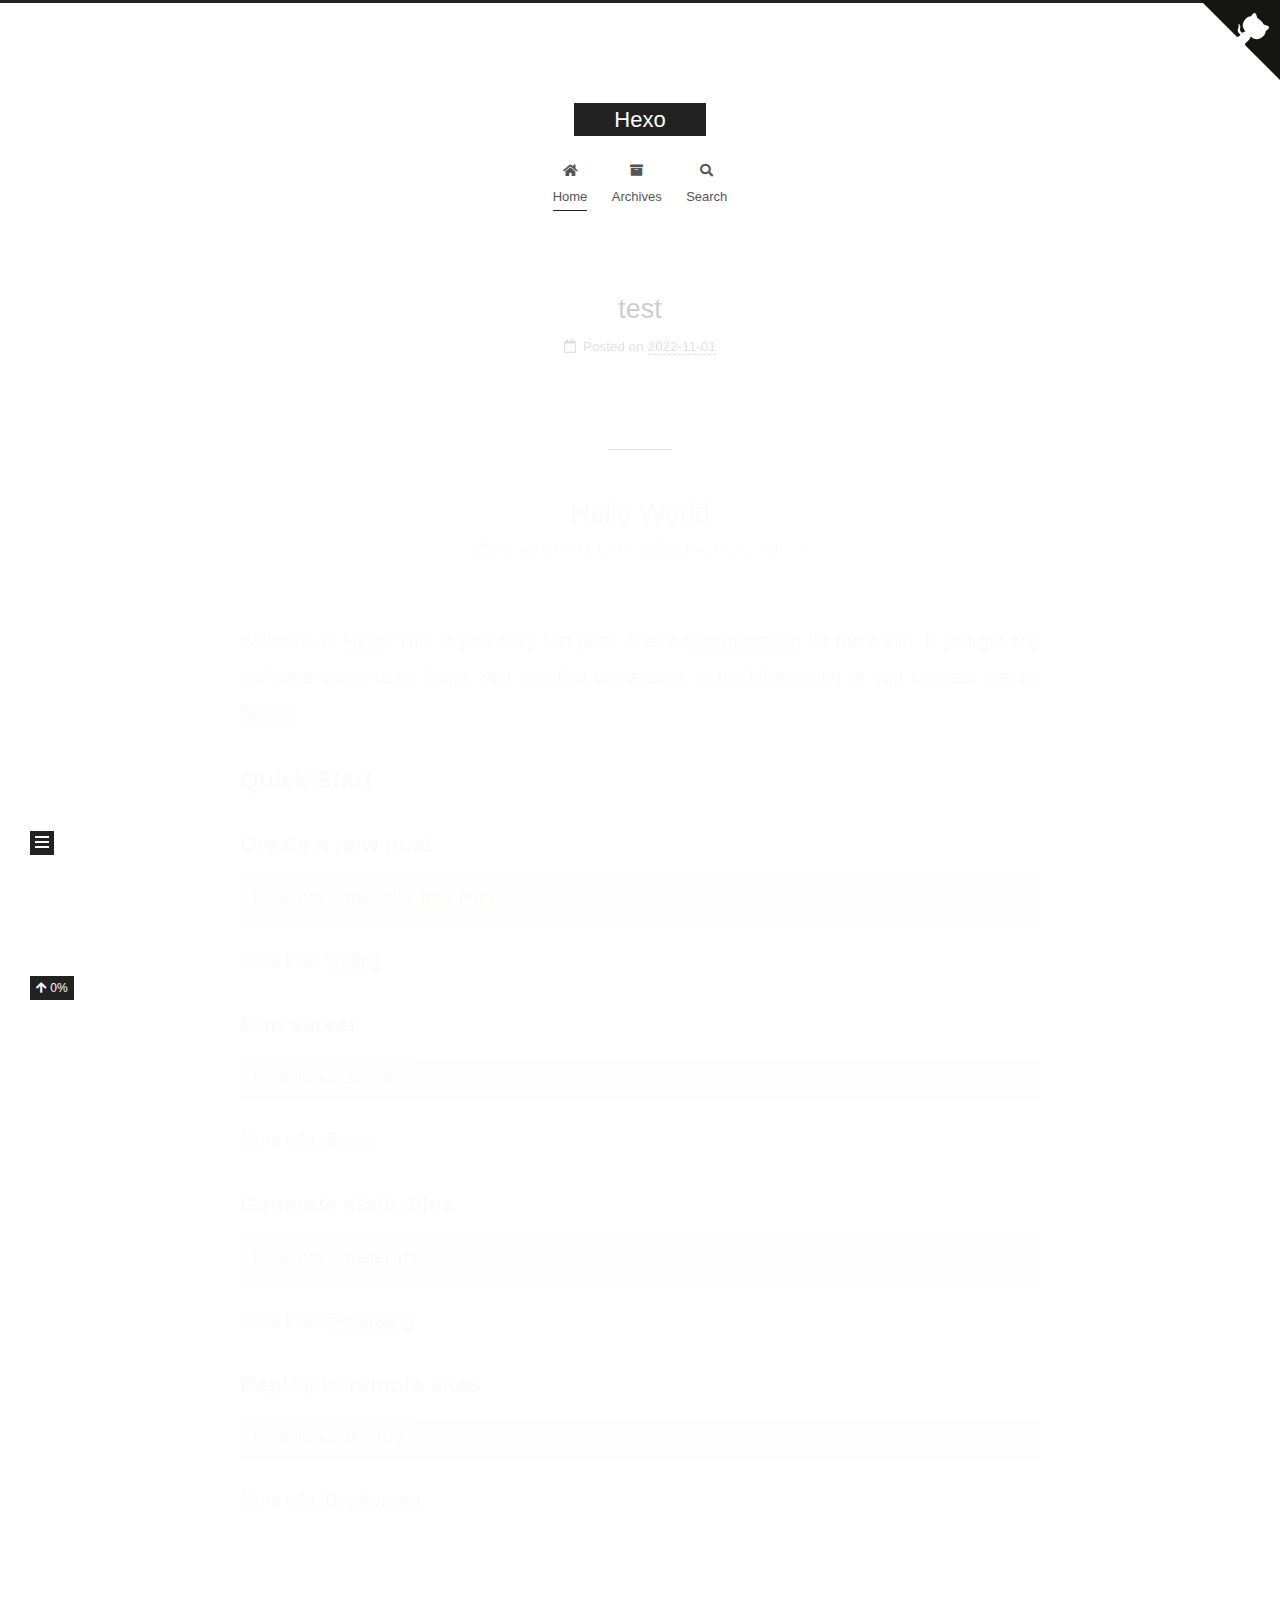
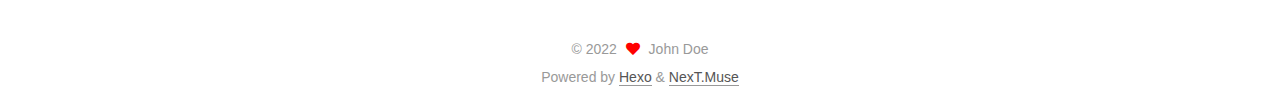
<file: index.html>
<!DOCTYPE html>
<html lang="en">
<head>
  <meta charset="UTF-8">
<meta name="viewport" content="width=device-width, initial-scale=1, maximum-scale=2">
<meta name="theme-color" content="#222">
<meta name="generator" content="Hexo 5.4.2">
  <link rel="apple-touch-icon" sizes="180x180" href="/images/apple-touch-icon-next.png">
  <link rel="icon" type="image/png" sizes="32x32" href="/images/favicon-32x32-next.png">
  <link rel="icon" type="image/png" sizes="16x16" href="/images/favicon-16x16-next.png">
  <link rel="mask-icon" href="/images/logo.svg" color="#222">

<link rel="stylesheet" href="/css/main.css">


<link rel="stylesheet" href="/lib/font-awesome/css/all.min.css">

<script id="hexo-configurations">
    var NexT = window.NexT || {};
    var CONFIG = {"hostname":"example.com","root":"/","scheme":"Muse","version":"7.8.0","exturl":false,"sidebar":{"position":"left","display":"post","padding":18,"offset":12,"onmobile":false},"copycode":{"enable":false,"show_result":false,"style":null},"back2top":{"enable":true,"sidebar":false,"scrollpercent":true},"bookmark":{"enable":false,"color":"#222","save":"auto"},"fancybox":false,"mediumzoom":false,"lazyload":false,"pangu":false,"comments":{"style":"tabs","active":null,"storage":true,"lazyload":false,"nav":null},"algolia":{"hits":{"per_page":10},"labels":{"input_placeholder":"Search for Posts","hits_empty":"We didn't find any results for the search: ${query}","hits_stats":"${hits} results found in ${time} ms"}},"localsearch":{"enable":true,"trigger":"auto","top_n_per_article":1,"unescape":false,"preload":false},"motion":{"enable":true,"async":false,"transition":{"post_block":"fadeIn","post_header":"slideDownIn","post_body":"slideDownIn","coll_header":"slideLeftIn","sidebar":"slideUpIn"}},"path":"search.json"};
  </script>

  <meta property="og:type" content="website">
<meta property="og:title" content="Hexo">
<meta property="og:url" content="http://example.com/index.html">
<meta property="og:site_name" content="Hexo">
<meta property="og:locale" content="en_US">
<meta property="article:author" content="John Doe">
<meta name="twitter:card" content="summary">

<link rel="canonical" href="http://example.com/">


<script id="page-configurations">
  // https://hexo.io/docs/variables.html
  CONFIG.page = {
    sidebar: "",
    isHome : true,
    isPost : false,
    lang   : 'en'
  };
</script>

  <title>Hexo</title>
  






  <noscript>
  <style>
  .use-motion .brand,
  .use-motion .menu-item,
  .sidebar-inner,
  .use-motion .post-block,
  .use-motion .pagination,
  .use-motion .comments,
  .use-motion .post-header,
  .use-motion .post-body,
  .use-motion .collection-header { opacity: initial; }

  .use-motion .site-title,
  .use-motion .site-subtitle {
    opacity: initial;
    top: initial;
  }

  .use-motion .logo-line-before i { left: initial; }
  .use-motion .logo-line-after i { right: initial; }
  </style>
</noscript>

</head>

<body itemscope itemtype="http://schema.org/WebPage">
  <div class="container use-motion">
    <div class="headband"></div>
<a target="_blank" rel="noopener" href="https:https://github.com/shenshenwu5" class="github-corner" aria-label="View source on GitHub"><svg width="80" height="80" viewBox="0 0 250 250" style="fill:#151513; color:#fff; position: absolute; top: 0; border: 0; right: 0;" aria-hidden="true"><path d="M0,0 L115,115 L130,115 L142,142 L250,250 L250,0 Z"></path><path d="M128.3,109.0 C113.8,99.7 119.0,89.6 119.0,89.6 C122.0,82.7 120.5,78.6 120.5,78.6 C119.2,72.0 123.4,76.3 123.4,76.3 C127.3,80.9 125.5,87.3 125.5,87.3 C122.9,97.6 130.6,101.9 134.4,103.2" fill="currentColor" style="transform-origin: 130px 106px;" class="octo-arm"></path><path d="M115.0,115.0 C114.9,115.1 118.7,116.5 119.8,115.4 L133.7,101.6 C136.9,99.2 139.9,98.4 142.2,98.6 C133.8,88.0 127.5,74.4 143.8,58.0 C148.5,53.4 154.0,51.2 159.7,51.0 C160.3,49.4 163.2,43.6 171.4,40.1 C171.4,40.1 176.1,42.5 178.8,56.2 C183.1,58.6 187.2,61.8 190.9,65.4 C194.5,69.0 197.7,73.2 200.1,77.6 C213.8,80.2 216.3,84.9 216.3,84.9 C212.7,93.1 206.9,96.0 205.4,96.6 C205.1,102.4 203.0,107.8 198.3,112.5 C181.9,128.9 168.3,122.5 157.7,114.1 C157.9,116.9 156.7,120.9 152.7,124.9 L141.0,136.5 C139.8,137.7 141.6,141.9 141.8,141.8 Z" fill="currentColor" class="octo-body"></path></svg></a><style>.github-corner:hover .octo-arm{animation:octocat-wave 560ms ease-in-out}@keyframes octocat-wave{0%,100%{transform:rotate(0)}20%,60%{transform:rotate(-25deg)}40%,80%{transform:rotate(10deg)}}@media (max-width:500px){.github-corner:hover .octo-arm{animation:none}.github-corner .octo-arm{animation:octocat-wave 560ms ease-in-out}}</style>
    <header class="header" itemscope itemtype="http://schema.org/WPHeader">
      <div class="header-inner"><div class="site-brand-container">
  <div class="site-nav-toggle">
    <div class="toggle" aria-label="Toggle navigation bar">
      <span class="toggle-line toggle-line-first"></span>
      <span class="toggle-line toggle-line-middle"></span>
      <span class="toggle-line toggle-line-last"></span>
    </div>
  </div>

  <div class="site-meta">

    <a href="/" class="brand" rel="start">
      <span class="logo-line-before"><i></i></span>
      <h1 class="site-title">Hexo</h1>
      <span class="logo-line-after"><i></i></span>
    </a>
  </div>

  <div class="site-nav-right">
    <div class="toggle popup-trigger">
        <i class="fa fa-search fa-fw fa-lg"></i>
    </div>
  </div>
</div>




<nav class="site-nav">
  <ul id="menu" class="main-menu menu">
        <li class="menu-item menu-item-home">

    <a href="/" rel="section"><i class="fa fa-home fa-fw"></i>Home</a>

  </li>
        <li class="menu-item menu-item-archives">

    <a href="/archives/" rel="section"><i class="fa fa-archive fa-fw"></i>Archives</a>

  </li>
      <li class="menu-item menu-item-search">
        <a role="button" class="popup-trigger"><i class="fa fa-search fa-fw"></i>Search
        </a>
      </li>
  </ul>
</nav>



  <div class="search-pop-overlay">
    <div class="popup search-popup">
        <div class="search-header">
  <span class="search-icon">
    <i class="fa fa-search"></i>
  </span>
  <div class="search-input-container">
    <input autocomplete="off" autocapitalize="off"
           placeholder="Searching..." spellcheck="false"
           type="search" class="search-input">
  </div>
  <span class="popup-btn-close">
    <i class="fa fa-times-circle"></i>
  </span>
</div>
<div id="search-result">
  <div id="no-result">
    <i class="fa fa-spinner fa-pulse fa-5x fa-fw"></i>
  </div>
</div>

    </div>
  </div>

</div>
    </header>

    
  <div class="back-to-top">
    <i class="fa fa-arrow-up"></i>
    <span>0%</span>
  </div>


    <main class="main">
      <div class="main-inner">
        <div class="content-wrap">
          

          <div class="content index posts-expand">
            
      
  
  
  <article itemscope itemtype="http://schema.org/Article" class="post-block" lang="en">
    <link itemprop="mainEntityOfPage" href="http://example.com/2022/11/01/test/">

    <span hidden itemprop="author" itemscope itemtype="http://schema.org/Person">
      <meta itemprop="image" content="/images/avatar.gif">
      <meta itemprop="name" content="John Doe">
      <meta itemprop="description" content="">
    </span>

    <span hidden itemprop="publisher" itemscope itemtype="http://schema.org/Organization">
      <meta itemprop="name" content="Hexo">
    </span>
      <header class="post-header">
        <h2 class="post-title" itemprop="name headline">
          
            <a href="/2022/11/01/test/" class="post-title-link" itemprop="url">test</a>
        </h2>

        <div class="post-meta">
            <span class="post-meta-item">
              <span class="post-meta-item-icon">
                <i class="far fa-calendar"></i>
              </span>
              <span class="post-meta-item-text">Posted on</span>

              <time title="Created: 2022-11-01 17:31:51" itemprop="dateCreated datePublished" datetime="2022-11-01T17:31:51+08:00">2022-11-01</time>
            </span>

          

        </div>
      </header>

    
    
    
    <div class="post-body" itemprop="articleBody">

      
          
      
    </div>

    
    
    
      <footer class="post-footer">
        <div class="post-eof"></div>
      </footer>
  </article>
  
  
  

      
  
  
  <article itemscope itemtype="http://schema.org/Article" class="post-block" lang="en">
    <link itemprop="mainEntityOfPage" href="http://example.com/2022/11/01/hello-world/">

    <span hidden itemprop="author" itemscope itemtype="http://schema.org/Person">
      <meta itemprop="image" content="/images/avatar.gif">
      <meta itemprop="name" content="John Doe">
      <meta itemprop="description" content="">
    </span>

    <span hidden itemprop="publisher" itemscope itemtype="http://schema.org/Organization">
      <meta itemprop="name" content="Hexo">
    </span>
      <header class="post-header">
        <h2 class="post-title" itemprop="name headline">
          
            <a href="/2022/11/01/hello-world/" class="post-title-link" itemprop="url">Hello World</a>
        </h2>

        <div class="post-meta">
            <span class="post-meta-item">
              <span class="post-meta-item-icon">
                <i class="far fa-calendar"></i>
              </span>
              <span class="post-meta-item-text">Posted on</span>

              <time title="Created: 2022-11-01 16:08:43" itemprop="dateCreated datePublished" datetime="2022-11-01T16:08:43+08:00">2022-11-01</time>
            </span>
              <span class="post-meta-item">
                <span class="post-meta-item-icon">
                  <i class="far fa-calendar-check"></i>
                </span>
                <span class="post-meta-item-text">Edited on</span>
                <time title="Modified: 2022-09-23 15:22:41" itemprop="dateModified" datetime="2022-09-23T15:22:41+08:00">2022-09-23</time>
              </span>

          

        </div>
      </header>

    
    
    
    <div class="post-body" itemprop="articleBody">

      
          <p>Welcome to <a target="_blank" rel="noopener" href="https://hexo.io/">Hexo</a>! This is your very first post. Check <a target="_blank" rel="noopener" href="https://hexo.io/docs/">documentation</a> for more info. If you get any problems when using Hexo, you can find the answer in <a target="_blank" rel="noopener" href="https://hexo.io/docs/troubleshooting.html">troubleshooting</a> or you can ask me on <a target="_blank" rel="noopener" href="https://github.com/hexojs/hexo/issues">GitHub</a>.</p>
<h2 id="Quick-Start"><a href="#Quick-Start" class="headerlink" title="Quick Start"></a>Quick Start</h2><h3 id="Create-a-new-post"><a href="#Create-a-new-post" class="headerlink" title="Create a new post"></a>Create a new post</h3><figure class="highlight bash"><table><tr><td class="gutter"><pre><span class="line">1</span><br></pre></td><td class="code"><pre><span class="line">$ hexo new <span class="string">&quot;My New Post&quot;</span></span><br></pre></td></tr></table></figure>

<p>More info: <a target="_blank" rel="noopener" href="https://hexo.io/docs/writing.html">Writing</a></p>
<h3 id="Run-server"><a href="#Run-server" class="headerlink" title="Run server"></a>Run server</h3><figure class="highlight bash"><table><tr><td class="gutter"><pre><span class="line">1</span><br></pre></td><td class="code"><pre><span class="line">$ hexo server</span><br></pre></td></tr></table></figure>

<p>More info: <a target="_blank" rel="noopener" href="https://hexo.io/docs/server.html">Server</a></p>
<h3 id="Generate-static-files"><a href="#Generate-static-files" class="headerlink" title="Generate static files"></a>Generate static files</h3><figure class="highlight bash"><table><tr><td class="gutter"><pre><span class="line">1</span><br></pre></td><td class="code"><pre><span class="line">$ hexo generate</span><br></pre></td></tr></table></figure>

<p>More info: <a target="_blank" rel="noopener" href="https://hexo.io/docs/generating.html">Generating</a></p>
<h3 id="Deploy-to-remote-sites"><a href="#Deploy-to-remote-sites" class="headerlink" title="Deploy to remote sites"></a>Deploy to remote sites</h3><figure class="highlight bash"><table><tr><td class="gutter"><pre><span class="line">1</span><br></pre></td><td class="code"><pre><span class="line">$ hexo deploy</span><br></pre></td></tr></table></figure>

<p>More info: <a target="_blank" rel="noopener" href="https://hexo.io/docs/one-command-deployment.html">Deployment</a></p>

      
    </div>

    
    
    
      <footer class="post-footer">
        <div class="post-eof"></div>
      </footer>
  </article>
  
  
  


  



          </div>
          

<script>
  window.addEventListener('tabs:register', () => {
    let { activeClass } = CONFIG.comments;
    if (CONFIG.comments.storage) {
      activeClass = localStorage.getItem('comments_active') || activeClass;
    }
    if (activeClass) {
      let activeTab = document.querySelector(`a[href="#comment-${activeClass}"]`);
      if (activeTab) {
        activeTab.click();
      }
    }
  });
  if (CONFIG.comments.storage) {
    window.addEventListener('tabs:click', event => {
      if (!event.target.matches('.tabs-comment .tab-content .tab-pane')) return;
      let commentClass = event.target.classList[1];
      localStorage.setItem('comments_active', commentClass);
    });
  }
</script>

        </div>
          
  
  <div class="toggle sidebar-toggle">
    <span class="toggle-line toggle-line-first"></span>
    <span class="toggle-line toggle-line-middle"></span>
    <span class="toggle-line toggle-line-last"></span>
  </div>

  <aside class="sidebar">
    <div class="sidebar-inner">

      <ul class="sidebar-nav motion-element">
        <li class="sidebar-nav-toc">
          Table of Contents
        </li>
        <li class="sidebar-nav-overview">
          Overview
        </li>
      </ul>

      <!--noindex-->
      <div class="post-toc-wrap sidebar-panel">
      </div>
      <!--/noindex-->

      <div class="site-overview-wrap sidebar-panel">
        <div class="site-author motion-element" itemprop="author" itemscope itemtype="http://schema.org/Person">
  <p class="site-author-name" itemprop="name">John Doe</p>
  <div class="site-description" itemprop="description"></div>
</div>
<div class="site-state-wrap motion-element">
  <nav class="site-state">
      <div class="site-state-item site-state-posts">
          <a href="/archives/">
        
          <span class="site-state-item-count">2</span>
          <span class="site-state-item-name">posts</span>
        </a>
      </div>
  </nav>
</div>



      </div>

    </div>
  </aside>
  <div id="sidebar-dimmer"></div>


      </div>
    </main>

    <footer class="footer">
      <div class="footer-inner">
        

        

<div class="copyright">
  
  &copy; 
  <span itemprop="copyrightYear">2022</span>
  <span class="with-love">
    <i class="fa fa-heart"></i>
  </span>
  <span class="author" itemprop="copyrightHolder">John Doe</span>
</div>
  <div class="powered-by">Powered by <a href="https://hexo.io/" class="theme-link" rel="noopener" target="_blank">Hexo</a> & <a href="https://muse.theme-next.org/" class="theme-link" rel="noopener" target="_blank">NexT.Muse</a>
  </div>

        








      </div>
    </footer>
  </div>

  
  <script src="/lib/anime.min.js"></script>
  <script src="/lib/velocity/velocity.min.js"></script>
  <script src="/lib/velocity/velocity.ui.min.js"></script>

<script src="/js/utils.js"></script>

<script src="/js/motion.js"></script>


<script src="/js/schemes/muse.js"></script>


<script src="/js/next-boot.js"></script>




  




  
<script src="/js/local-search.js"></script>













  

  

</body>
</html>
</file>
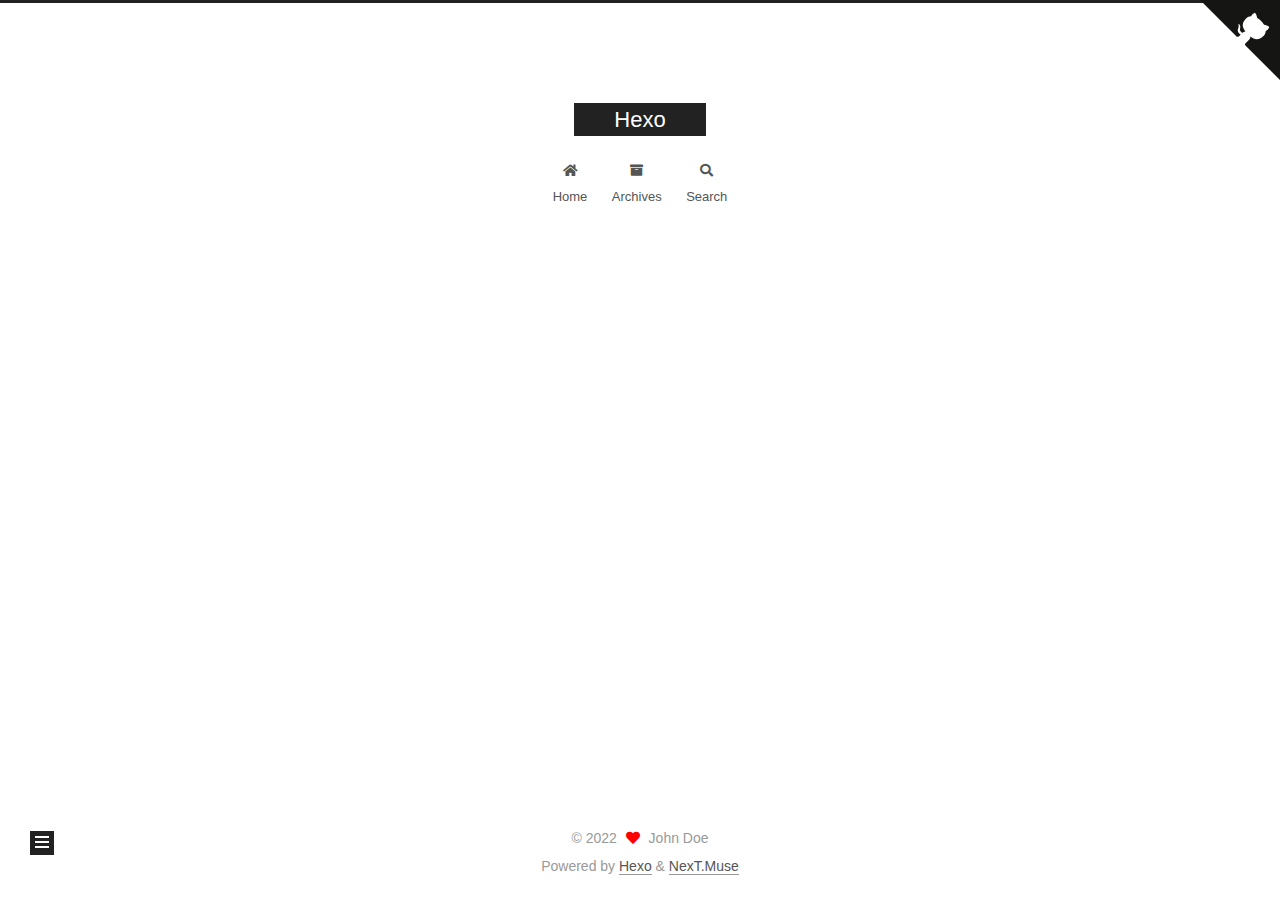
<file: about/index.html>
<!DOCTYPE html>
<html lang="en">
<head>
  <meta charset="UTF-8">
<meta name="viewport" content="width=device-width, initial-scale=1, maximum-scale=2">
<meta name="theme-color" content="#222">
<meta name="generator" content="Hexo 5.4.2">
  <link rel="apple-touch-icon" sizes="180x180" href="/images/apple-touch-icon-next.png">
  <link rel="icon" type="image/png" sizes="32x32" href="/images/favicon-32x32-next.png">
  <link rel="icon" type="image/png" sizes="16x16" href="/images/favicon-16x16-next.png">
  <link rel="mask-icon" href="/images/logo.svg" color="#222">

<link rel="stylesheet" href="/css/main.css">


<link rel="stylesheet" href="/lib/font-awesome/css/all.min.css">

<script id="hexo-configurations">
    var NexT = window.NexT || {};
    var CONFIG = {"hostname":"example.com","root":"/","scheme":"Muse","version":"7.8.0","exturl":false,"sidebar":{"position":"left","display":"post","padding":18,"offset":12,"onmobile":false},"copycode":{"enable":false,"show_result":false,"style":null},"back2top":{"enable":true,"sidebar":false,"scrollpercent":true},"bookmark":{"enable":false,"color":"#222","save":"auto"},"fancybox":false,"mediumzoom":false,"lazyload":false,"pangu":false,"comments":{"style":"tabs","active":null,"storage":true,"lazyload":false,"nav":null},"algolia":{"hits":{"per_page":10},"labels":{"input_placeholder":"Search for Posts","hits_empty":"We didn't find any results for the search: ${query}","hits_stats":"${hits} results found in ${time} ms"}},"localsearch":{"enable":true,"trigger":"auto","top_n_per_article":1,"unescape":false,"preload":false},"motion":{"enable":true,"async":false,"transition":{"post_block":"fadeIn","post_header":"slideDownIn","post_body":"slideDownIn","coll_header":"slideLeftIn","sidebar":"slideUpIn"}},"path":"search.json"};
  </script>

  <meta property="og:type" content="website">
<meta property="og:title" content="Hexo">
<meta property="og:url" content="http://example.com/about/index.html">
<meta property="og:site_name" content="Hexo">
<meta property="og:locale" content="en_US">
<meta property="article:published_time" content="2021-11-10T04:36:26.000Z">
<meta property="article:modified_time" content="2022-11-01T11:25:11.102Z">
<meta property="article:author" content="John Doe">
<meta name="twitter:card" content="summary">

<link rel="canonical" href="http://example.com/about/">


<script id="page-configurations">
  // https://hexo.io/docs/variables.html
  CONFIG.page = {
    sidebar: "",
    isHome : false,
    isPost : false,
    lang   : 'en'
  };
</script>

  <title> | Hexo
</title>
  






  <noscript>
  <style>
  .use-motion .brand,
  .use-motion .menu-item,
  .sidebar-inner,
  .use-motion .post-block,
  .use-motion .pagination,
  .use-motion .comments,
  .use-motion .post-header,
  .use-motion .post-body,
  .use-motion .collection-header { opacity: initial; }

  .use-motion .site-title,
  .use-motion .site-subtitle {
    opacity: initial;
    top: initial;
  }

  .use-motion .logo-line-before i { left: initial; }
  .use-motion .logo-line-after i { right: initial; }
  </style>
</noscript>

</head>

<body itemscope itemtype="http://schema.org/WebPage">
  <div class="container use-motion">
    <div class="headband"></div>
<a target="_blank" rel="noopener" href="https:https://github.com/shenshenwu5" class="github-corner" aria-label="View source on GitHub"><svg width="80" height="80" viewBox="0 0 250 250" style="fill:#151513; color:#fff; position: absolute; top: 0; border: 0; right: 0;" aria-hidden="true"><path d="M0,0 L115,115 L130,115 L142,142 L250,250 L250,0 Z"></path><path d="M128.3,109.0 C113.8,99.7 119.0,89.6 119.0,89.6 C122.0,82.7 120.5,78.6 120.5,78.6 C119.2,72.0 123.4,76.3 123.4,76.3 C127.3,80.9 125.5,87.3 125.5,87.3 C122.9,97.6 130.6,101.9 134.4,103.2" fill="currentColor" style="transform-origin: 130px 106px;" class="octo-arm"></path><path d="M115.0,115.0 C114.9,115.1 118.7,116.5 119.8,115.4 L133.7,101.6 C136.9,99.2 139.9,98.4 142.2,98.6 C133.8,88.0 127.5,74.4 143.8,58.0 C148.5,53.4 154.0,51.2 159.7,51.0 C160.3,49.4 163.2,43.6 171.4,40.1 C171.4,40.1 176.1,42.5 178.8,56.2 C183.1,58.6 187.2,61.8 190.9,65.4 C194.5,69.0 197.7,73.2 200.1,77.6 C213.8,80.2 216.3,84.9 216.3,84.9 C212.7,93.1 206.9,96.0 205.4,96.6 C205.1,102.4 203.0,107.8 198.3,112.5 C181.9,128.9 168.3,122.5 157.7,114.1 C157.9,116.9 156.7,120.9 152.7,124.9 L141.0,136.5 C139.8,137.7 141.6,141.9 141.8,141.8 Z" fill="currentColor" class="octo-body"></path></svg></a><style>.github-corner:hover .octo-arm{animation:octocat-wave 560ms ease-in-out}@keyframes octocat-wave{0%,100%{transform:rotate(0)}20%,60%{transform:rotate(-25deg)}40%,80%{transform:rotate(10deg)}}@media (max-width:500px){.github-corner:hover .octo-arm{animation:none}.github-corner .octo-arm{animation:octocat-wave 560ms ease-in-out}}</style>
    <header class="header" itemscope itemtype="http://schema.org/WPHeader">
      <div class="header-inner"><div class="site-brand-container">
  <div class="site-nav-toggle">
    <div class="toggle" aria-label="Toggle navigation bar">
      <span class="toggle-line toggle-line-first"></span>
      <span class="toggle-line toggle-line-middle"></span>
      <span class="toggle-line toggle-line-last"></span>
    </div>
  </div>

  <div class="site-meta">

    <a href="/" class="brand" rel="start">
      <span class="logo-line-before"><i></i></span>
      <h1 class="site-title">Hexo</h1>
      <span class="logo-line-after"><i></i></span>
    </a>
  </div>

  <div class="site-nav-right">
    <div class="toggle popup-trigger">
        <i class="fa fa-search fa-fw fa-lg"></i>
    </div>
  </div>
</div>




<nav class="site-nav">
  <ul id="menu" class="main-menu menu">
        <li class="menu-item menu-item-home">

    <a href="/" rel="section"><i class="fa fa-home fa-fw"></i>Home</a>

  </li>
        <li class="menu-item menu-item-archives">

    <a href="/archives/" rel="section"><i class="fa fa-archive fa-fw"></i>Archives</a>

  </li>
      <li class="menu-item menu-item-search">
        <a role="button" class="popup-trigger"><i class="fa fa-search fa-fw"></i>Search
        </a>
      </li>
  </ul>
</nav>



  <div class="search-pop-overlay">
    <div class="popup search-popup">
        <div class="search-header">
  <span class="search-icon">
    <i class="fa fa-search"></i>
  </span>
  <div class="search-input-container">
    <input autocomplete="off" autocapitalize="off"
           placeholder="Searching..." spellcheck="false"
           type="search" class="search-input">
  </div>
  <span class="popup-btn-close">
    <i class="fa fa-times-circle"></i>
  </span>
</div>
<div id="search-result">
  <div id="no-result">
    <i class="fa fa-spinner fa-pulse fa-5x fa-fw"></i>
  </div>
</div>

    </div>
  </div>

</div>
    </header>

    
  <div class="back-to-top">
    <i class="fa fa-arrow-up"></i>
    <span>0%</span>
  </div>


    <main class="main">
      <div class="main-inner">
        <div class="content-wrap">
          
  
  

          <div class="content page posts-expand">
            

    
    
    
    <div class="post-block" lang="en">
      <header class="post-header">

<h1 class="post-title" itemprop="name headline">
</h1>

<div class="post-meta">
  

</div>

</header>

      
      
      
      <div class="post-body">
          
      </div>
      
      
      
    </div>
    

    
    
    


          </div>
          

<script>
  window.addEventListener('tabs:register', () => {
    let { activeClass } = CONFIG.comments;
    if (CONFIG.comments.storage) {
      activeClass = localStorage.getItem('comments_active') || activeClass;
    }
    if (activeClass) {
      let activeTab = document.querySelector(`a[href="#comment-${activeClass}"]`);
      if (activeTab) {
        activeTab.click();
      }
    }
  });
  if (CONFIG.comments.storage) {
    window.addEventListener('tabs:click', event => {
      if (!event.target.matches('.tabs-comment .tab-content .tab-pane')) return;
      let commentClass = event.target.classList[1];
      localStorage.setItem('comments_active', commentClass);
    });
  }
</script>

        </div>
          
  
  <div class="toggle sidebar-toggle">
    <span class="toggle-line toggle-line-first"></span>
    <span class="toggle-line toggle-line-middle"></span>
    <span class="toggle-line toggle-line-last"></span>
  </div>

  <aside class="sidebar">
    <div class="sidebar-inner">

      <ul class="sidebar-nav motion-element">
        <li class="sidebar-nav-toc">
          Table of Contents
        </li>
        <li class="sidebar-nav-overview">
          Overview
        </li>
      </ul>

      <!--noindex-->
      <div class="post-toc-wrap sidebar-panel">
      </div>
      <!--/noindex-->

      <div class="site-overview-wrap sidebar-panel">
        <div class="site-author motion-element" itemprop="author" itemscope itemtype="http://schema.org/Person">
  <p class="site-author-name" itemprop="name">John Doe</p>
  <div class="site-description" itemprop="description"></div>
</div>
<div class="site-state-wrap motion-element">
  <nav class="site-state">
      <div class="site-state-item site-state-posts">
          <a href="/archives/">
        
          <span class="site-state-item-count">2</span>
          <span class="site-state-item-name">posts</span>
        </a>
      </div>
  </nav>
</div>



      </div>

    </div>
  </aside>
  <div id="sidebar-dimmer"></div>


      </div>
    </main>

    <footer class="footer">
      <div class="footer-inner">
        

        

<div class="copyright">
  
  &copy; 
  <span itemprop="copyrightYear">2022</span>
  <span class="with-love">
    <i class="fa fa-heart"></i>
  </span>
  <span class="author" itemprop="copyrightHolder">John Doe</span>
</div>
  <div class="powered-by">Powered by <a href="https://hexo.io/" class="theme-link" rel="noopener" target="_blank">Hexo</a> & <a href="https://muse.theme-next.org/" class="theme-link" rel="noopener" target="_blank">NexT.Muse</a>
  </div>

        








      </div>
    </footer>
  </div>

  
  <script src="/lib/anime.min.js"></script>
  <script src="/lib/velocity/velocity.min.js"></script>
  <script src="/lib/velocity/velocity.ui.min.js"></script>

<script src="/js/utils.js"></script>

<script src="/js/motion.js"></script>


<script src="/js/schemes/muse.js"></script>


<script src="/js/next-boot.js"></script>




  




  
<script src="/js/local-search.js"></script>













  

  

</body>
</html>
</file>
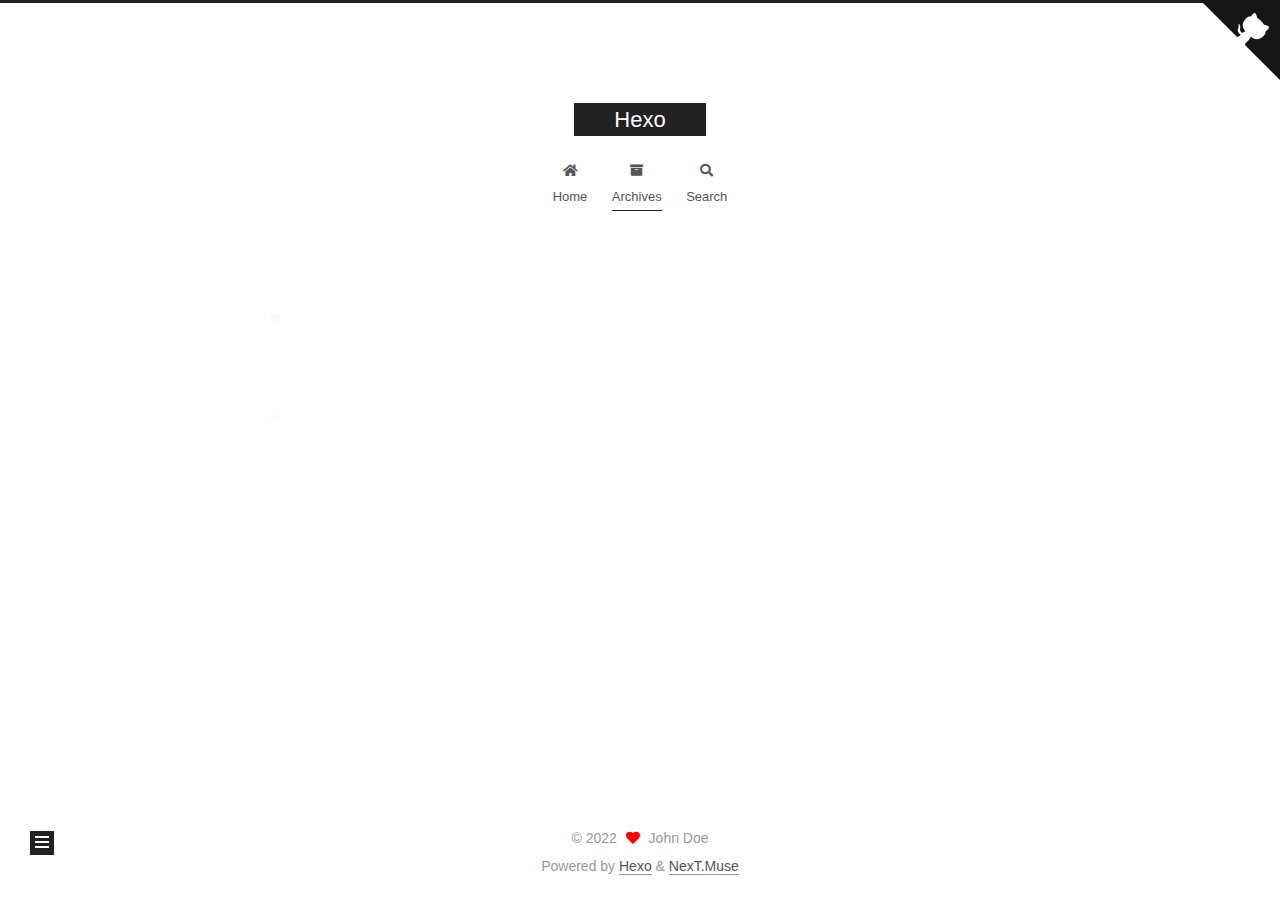
<file: archives/index.html>
<!DOCTYPE html>
<html lang="en">
<head>
  <meta charset="UTF-8">
<meta name="viewport" content="width=device-width, initial-scale=1, maximum-scale=2">
<meta name="theme-color" content="#222">
<meta name="generator" content="Hexo 5.4.2">
  <link rel="apple-touch-icon" sizes="180x180" href="/images/apple-touch-icon-next.png">
  <link rel="icon" type="image/png" sizes="32x32" href="/images/favicon-32x32-next.png">
  <link rel="icon" type="image/png" sizes="16x16" href="/images/favicon-16x16-next.png">
  <link rel="mask-icon" href="/images/logo.svg" color="#222">

<link rel="stylesheet" href="/css/main.css">


<link rel="stylesheet" href="/lib/font-awesome/css/all.min.css">

<script id="hexo-configurations">
    var NexT = window.NexT || {};
    var CONFIG = {"hostname":"example.com","root":"/","scheme":"Muse","version":"7.8.0","exturl":false,"sidebar":{"position":"left","display":"post","padding":18,"offset":12,"onmobile":false},"copycode":{"enable":false,"show_result":false,"style":null},"back2top":{"enable":true,"sidebar":false,"scrollpercent":true},"bookmark":{"enable":false,"color":"#222","save":"auto"},"fancybox":false,"mediumzoom":false,"lazyload":false,"pangu":false,"comments":{"style":"tabs","active":null,"storage":true,"lazyload":false,"nav":null},"algolia":{"hits":{"per_page":10},"labels":{"input_placeholder":"Search for Posts","hits_empty":"We didn't find any results for the search: ${query}","hits_stats":"${hits} results found in ${time} ms"}},"localsearch":{"enable":true,"trigger":"auto","top_n_per_article":1,"unescape":false,"preload":false},"motion":{"enable":true,"async":false,"transition":{"post_block":"fadeIn","post_header":"slideDownIn","post_body":"slideDownIn","coll_header":"slideLeftIn","sidebar":"slideUpIn"}},"path":"search.json"};
  </script>

  <meta property="og:type" content="website">
<meta property="og:title" content="Hexo">
<meta property="og:url" content="http://example.com/archives/index.html">
<meta property="og:site_name" content="Hexo">
<meta property="og:locale" content="en_US">
<meta property="article:author" content="John Doe">
<meta name="twitter:card" content="summary">

<link rel="canonical" href="http://example.com/archives/">


<script id="page-configurations">
  // https://hexo.io/docs/variables.html
  CONFIG.page = {
    sidebar: "",
    isHome : false,
    isPost : false,
    lang   : 'en'
  };
</script>

  <title>Archive | Hexo</title>
  






  <noscript>
  <style>
  .use-motion .brand,
  .use-motion .menu-item,
  .sidebar-inner,
  .use-motion .post-block,
  .use-motion .pagination,
  .use-motion .comments,
  .use-motion .post-header,
  .use-motion .post-body,
  .use-motion .collection-header { opacity: initial; }

  .use-motion .site-title,
  .use-motion .site-subtitle {
    opacity: initial;
    top: initial;
  }

  .use-motion .logo-line-before i { left: initial; }
  .use-motion .logo-line-after i { right: initial; }
  </style>
</noscript>

</head>

<body itemscope itemtype="http://schema.org/WebPage">
  <div class="container use-motion">
    <div class="headband"></div>
<a target="_blank" rel="noopener" href="https:https://github.com/shenshenwu5" class="github-corner" aria-label="View source on GitHub"><svg width="80" height="80" viewBox="0 0 250 250" style="fill:#151513; color:#fff; position: absolute; top: 0; border: 0; right: 0;" aria-hidden="true"><path d="M0,0 L115,115 L130,115 L142,142 L250,250 L250,0 Z"></path><path d="M128.3,109.0 C113.8,99.7 119.0,89.6 119.0,89.6 C122.0,82.7 120.5,78.6 120.5,78.6 C119.2,72.0 123.4,76.3 123.4,76.3 C127.3,80.9 125.5,87.3 125.5,87.3 C122.9,97.6 130.6,101.9 134.4,103.2" fill="currentColor" style="transform-origin: 130px 106px;" class="octo-arm"></path><path d="M115.0,115.0 C114.9,115.1 118.7,116.5 119.8,115.4 L133.7,101.6 C136.9,99.2 139.9,98.4 142.2,98.6 C133.8,88.0 127.5,74.4 143.8,58.0 C148.5,53.4 154.0,51.2 159.7,51.0 C160.3,49.4 163.2,43.6 171.4,40.1 C171.4,40.1 176.1,42.5 178.8,56.2 C183.1,58.6 187.2,61.8 190.9,65.4 C194.5,69.0 197.7,73.2 200.1,77.6 C213.8,80.2 216.3,84.9 216.3,84.9 C212.7,93.1 206.9,96.0 205.4,96.6 C205.1,102.4 203.0,107.8 198.3,112.5 C181.9,128.9 168.3,122.5 157.7,114.1 C157.9,116.9 156.7,120.9 152.7,124.9 L141.0,136.5 C139.8,137.7 141.6,141.9 141.8,141.8 Z" fill="currentColor" class="octo-body"></path></svg></a><style>.github-corner:hover .octo-arm{animation:octocat-wave 560ms ease-in-out}@keyframes octocat-wave{0%,100%{transform:rotate(0)}20%,60%{transform:rotate(-25deg)}40%,80%{transform:rotate(10deg)}}@media (max-width:500px){.github-corner:hover .octo-arm{animation:none}.github-corner .octo-arm{animation:octocat-wave 560ms ease-in-out}}</style>
    <header class="header" itemscope itemtype="http://schema.org/WPHeader">
      <div class="header-inner"><div class="site-brand-container">
  <div class="site-nav-toggle">
    <div class="toggle" aria-label="Toggle navigation bar">
      <span class="toggle-line toggle-line-first"></span>
      <span class="toggle-line toggle-line-middle"></span>
      <span class="toggle-line toggle-line-last"></span>
    </div>
  </div>

  <div class="site-meta">

    <a href="/" class="brand" rel="start">
      <span class="logo-line-before"><i></i></span>
      <h1 class="site-title">Hexo</h1>
      <span class="logo-line-after"><i></i></span>
    </a>
  </div>

  <div class="site-nav-right">
    <div class="toggle popup-trigger">
        <i class="fa fa-search fa-fw fa-lg"></i>
    </div>
  </div>
</div>




<nav class="site-nav">
  <ul id="menu" class="main-menu menu">
        <li class="menu-item menu-item-home">

    <a href="/" rel="section"><i class="fa fa-home fa-fw"></i>Home</a>

  </li>
        <li class="menu-item menu-item-archives">

    <a href="/archives/" rel="section"><i class="fa fa-archive fa-fw"></i>Archives</a>

  </li>
      <li class="menu-item menu-item-search">
        <a role="button" class="popup-trigger"><i class="fa fa-search fa-fw"></i>Search
        </a>
      </li>
  </ul>
</nav>



  <div class="search-pop-overlay">
    <div class="popup search-popup">
        <div class="search-header">
  <span class="search-icon">
    <i class="fa fa-search"></i>
  </span>
  <div class="search-input-container">
    <input autocomplete="off" autocapitalize="off"
           placeholder="Searching..." spellcheck="false"
           type="search" class="search-input">
  </div>
  <span class="popup-btn-close">
    <i class="fa fa-times-circle"></i>
  </span>
</div>
<div id="search-result">
  <div id="no-result">
    <i class="fa fa-spinner fa-pulse fa-5x fa-fw"></i>
  </div>
</div>

    </div>
  </div>

</div>
    </header>

    
  <div class="back-to-top">
    <i class="fa fa-arrow-up"></i>
    <span>0%</span>
  </div>


    <main class="main">
      <div class="main-inner">
        <div class="content-wrap">
          

          <div class="content archive">
            

  
  
  
  <div class="post-block">
    <div class="posts-collapse">
      <div class="collection-title">
        <span class="collection-header">Um..! 2 posts in total. Keep on posting.</span>
      </div>

      
    <div class="collection-year">
      <span class="collection-header">2022</span>
    </div>

  <article itemscope itemtype="http://schema.org/Article">
    <header class="post-header">

      <div class="post-meta">
        <time itemprop="dateCreated"
              datetime="2022-11-01T17:31:51+08:00"
              content="2022-11-01">
          11-01
        </time>
      </div>

      <div class="post-title">
          <a class="post-title-link" href="/2022/11/01/test/" itemprop="url">
            <span itemprop="name">test</span>
          </a>
      </div>

    </header>
  </article>

  <article itemscope itemtype="http://schema.org/Article">
    <header class="post-header">

      <div class="post-meta">
        <time itemprop="dateCreated"
              datetime="2022-11-01T16:08:43+08:00"
              content="2022-11-01">
          11-01
        </time>
      </div>

      <div class="post-title">
          <a class="post-title-link" href="/2022/11/01/hello-world/" itemprop="url">
            <span itemprop="name">Hello World</span>
          </a>
      </div>

    </header>
  </article>


    </div>
  </div>
  
  
  

  



          </div>
          

<script>
  window.addEventListener('tabs:register', () => {
    let { activeClass } = CONFIG.comments;
    if (CONFIG.comments.storage) {
      activeClass = localStorage.getItem('comments_active') || activeClass;
    }
    if (activeClass) {
      let activeTab = document.querySelector(`a[href="#comment-${activeClass}"]`);
      if (activeTab) {
        activeTab.click();
      }
    }
  });
  if (CONFIG.comments.storage) {
    window.addEventListener('tabs:click', event => {
      if (!event.target.matches('.tabs-comment .tab-content .tab-pane')) return;
      let commentClass = event.target.classList[1];
      localStorage.setItem('comments_active', commentClass);
    });
  }
</script>

        </div>
          
  
  <div class="toggle sidebar-toggle">
    <span class="toggle-line toggle-line-first"></span>
    <span class="toggle-line toggle-line-middle"></span>
    <span class="toggle-line toggle-line-last"></span>
  </div>

  <aside class="sidebar">
    <div class="sidebar-inner">

      <ul class="sidebar-nav motion-element">
        <li class="sidebar-nav-toc">
          Table of Contents
        </li>
        <li class="sidebar-nav-overview">
          Overview
        </li>
      </ul>

      <!--noindex-->
      <div class="post-toc-wrap sidebar-panel">
      </div>
      <!--/noindex-->

      <div class="site-overview-wrap sidebar-panel">
        <div class="site-author motion-element" itemprop="author" itemscope itemtype="http://schema.org/Person">
  <p class="site-author-name" itemprop="name">John Doe</p>
  <div class="site-description" itemprop="description"></div>
</div>
<div class="site-state-wrap motion-element">
  <nav class="site-state">
      <div class="site-state-item site-state-posts">
          <a href="/archives/">
        
          <span class="site-state-item-count">2</span>
          <span class="site-state-item-name">posts</span>
        </a>
      </div>
  </nav>
</div>



      </div>

    </div>
  </aside>
  <div id="sidebar-dimmer"></div>


      </div>
    </main>

    <footer class="footer">
      <div class="footer-inner">
        

        

<div class="copyright">
  
  &copy; 
  <span itemprop="copyrightYear">2022</span>
  <span class="with-love">
    <i class="fa fa-heart"></i>
  </span>
  <span class="author" itemprop="copyrightHolder">John Doe</span>
</div>
  <div class="powered-by">Powered by <a href="https://hexo.io/" class="theme-link" rel="noopener" target="_blank">Hexo</a> & <a href="https://muse.theme-next.org/" class="theme-link" rel="noopener" target="_blank">NexT.Muse</a>
  </div>

        








      </div>
    </footer>
  </div>

  
  <script src="/lib/anime.min.js"></script>
  <script src="/lib/velocity/velocity.min.js"></script>
  <script src="/lib/velocity/velocity.ui.min.js"></script>

<script src="/js/utils.js"></script>

<script src="/js/motion.js"></script>


<script src="/js/schemes/muse.js"></script>


<script src="/js/next-boot.js"></script>




  




  
<script src="/js/local-search.js"></script>













  

  

</body>
</html>
</file>
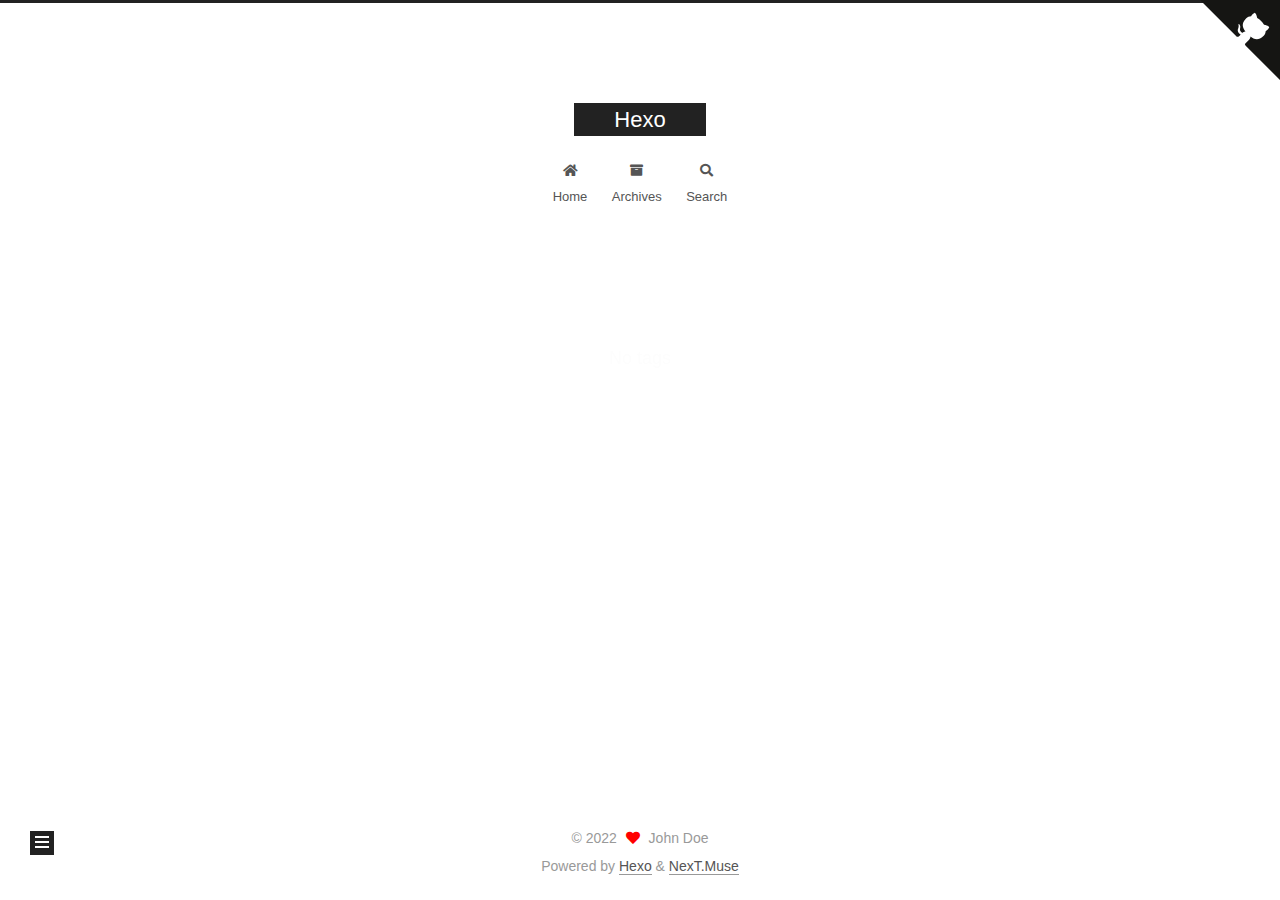
<file: tags/index.html>
<!DOCTYPE html>
<html lang="en">
<head>
  <meta charset="UTF-8">
<meta name="viewport" content="width=device-width, initial-scale=1, maximum-scale=2">
<meta name="theme-color" content="#222">
<meta name="generator" content="Hexo 5.4.2">
  <link rel="apple-touch-icon" sizes="180x180" href="/images/apple-touch-icon-next.png">
  <link rel="icon" type="image/png" sizes="32x32" href="/images/favicon-32x32-next.png">
  <link rel="icon" type="image/png" sizes="16x16" href="/images/favicon-16x16-next.png">
  <link rel="mask-icon" href="/images/logo.svg" color="#222">

<link rel="stylesheet" href="/css/main.css">


<link rel="stylesheet" href="/lib/font-awesome/css/all.min.css">

<script id="hexo-configurations">
    var NexT = window.NexT || {};
    var CONFIG = {"hostname":"example.com","root":"/","scheme":"Muse","version":"7.8.0","exturl":false,"sidebar":{"position":"left","display":"post","padding":18,"offset":12,"onmobile":false},"copycode":{"enable":false,"show_result":false,"style":null},"back2top":{"enable":true,"sidebar":false,"scrollpercent":true},"bookmark":{"enable":false,"color":"#222","save":"auto"},"fancybox":false,"mediumzoom":false,"lazyload":false,"pangu":false,"comments":{"style":"tabs","active":null,"storage":true,"lazyload":false,"nav":null},"algolia":{"hits":{"per_page":10},"labels":{"input_placeholder":"Search for Posts","hits_empty":"We didn't find any results for the search: ${query}","hits_stats":"${hits} results found in ${time} ms"}},"localsearch":{"enable":true,"trigger":"auto","top_n_per_article":1,"unescape":false,"preload":false},"motion":{"enable":true,"async":false,"transition":{"post_block":"fadeIn","post_header":"slideDownIn","post_body":"slideDownIn","coll_header":"slideLeftIn","sidebar":"slideUpIn"}},"path":"search.json"};
  </script>

  <meta property="og:type" content="website">
<meta property="og:title" content="Hexo">
<meta property="og:url" content="http://example.com/tags/index.html">
<meta property="og:site_name" content="Hexo">
<meta property="og:locale" content="en_US">
<meta property="article:published_time" content="2021-11-10T04:36:26.000Z">
<meta property="article:modified_time" content="2022-11-01T11:24:35.045Z">
<meta property="article:author" content="John Doe">
<meta name="twitter:card" content="summary">

<link rel="canonical" href="http://example.com/tags/">


<script id="page-configurations">
  // https://hexo.io/docs/variables.html
  CONFIG.page = {
    sidebar: "",
    isHome : false,
    isPost : false,
    lang   : 'en'
  };
</script>

  <title>Tag | Hexo
</title>
  






  <noscript>
  <style>
  .use-motion .brand,
  .use-motion .menu-item,
  .sidebar-inner,
  .use-motion .post-block,
  .use-motion .pagination,
  .use-motion .comments,
  .use-motion .post-header,
  .use-motion .post-body,
  .use-motion .collection-header { opacity: initial; }

  .use-motion .site-title,
  .use-motion .site-subtitle {
    opacity: initial;
    top: initial;
  }

  .use-motion .logo-line-before i { left: initial; }
  .use-motion .logo-line-after i { right: initial; }
  </style>
</noscript>

</head>

<body itemscope itemtype="http://schema.org/WebPage">
  <div class="container use-motion">
    <div class="headband"></div>
<a target="_blank" rel="noopener" href="https:https://github.com/shenshenwu5" class="github-corner" aria-label="View source on GitHub"><svg width="80" height="80" viewBox="0 0 250 250" style="fill:#151513; color:#fff; position: absolute; top: 0; border: 0; right: 0;" aria-hidden="true"><path d="M0,0 L115,115 L130,115 L142,142 L250,250 L250,0 Z"></path><path d="M128.3,109.0 C113.8,99.7 119.0,89.6 119.0,89.6 C122.0,82.7 120.5,78.6 120.5,78.6 C119.2,72.0 123.4,76.3 123.4,76.3 C127.3,80.9 125.5,87.3 125.5,87.3 C122.9,97.6 130.6,101.9 134.4,103.2" fill="currentColor" style="transform-origin: 130px 106px;" class="octo-arm"></path><path d="M115.0,115.0 C114.9,115.1 118.7,116.5 119.8,115.4 L133.7,101.6 C136.9,99.2 139.9,98.4 142.2,98.6 C133.8,88.0 127.5,74.4 143.8,58.0 C148.5,53.4 154.0,51.2 159.7,51.0 C160.3,49.4 163.2,43.6 171.4,40.1 C171.4,40.1 176.1,42.5 178.8,56.2 C183.1,58.6 187.2,61.8 190.9,65.4 C194.5,69.0 197.7,73.2 200.1,77.6 C213.8,80.2 216.3,84.9 216.3,84.9 C212.7,93.1 206.9,96.0 205.4,96.6 C205.1,102.4 203.0,107.8 198.3,112.5 C181.9,128.9 168.3,122.5 157.7,114.1 C157.9,116.9 156.7,120.9 152.7,124.9 L141.0,136.5 C139.8,137.7 141.6,141.9 141.8,141.8 Z" fill="currentColor" class="octo-body"></path></svg></a><style>.github-corner:hover .octo-arm{animation:octocat-wave 560ms ease-in-out}@keyframes octocat-wave{0%,100%{transform:rotate(0)}20%,60%{transform:rotate(-25deg)}40%,80%{transform:rotate(10deg)}}@media (max-width:500px){.github-corner:hover .octo-arm{animation:none}.github-corner .octo-arm{animation:octocat-wave 560ms ease-in-out}}</style>
    <header class="header" itemscope itemtype="http://schema.org/WPHeader">
      <div class="header-inner"><div class="site-brand-container">
  <div class="site-nav-toggle">
    <div class="toggle" aria-label="Toggle navigation bar">
      <span class="toggle-line toggle-line-first"></span>
      <span class="toggle-line toggle-line-middle"></span>
      <span class="toggle-line toggle-line-last"></span>
    </div>
  </div>

  <div class="site-meta">

    <a href="/" class="brand" rel="start">
      <span class="logo-line-before"><i></i></span>
      <h1 class="site-title">Hexo</h1>
      <span class="logo-line-after"><i></i></span>
    </a>
  </div>

  <div class="site-nav-right">
    <div class="toggle popup-trigger">
        <i class="fa fa-search fa-fw fa-lg"></i>
    </div>
  </div>
</div>




<nav class="site-nav">
  <ul id="menu" class="main-menu menu">
        <li class="menu-item menu-item-home">

    <a href="/" rel="section"><i class="fa fa-home fa-fw"></i>Home</a>

  </li>
        <li class="menu-item menu-item-archives">

    <a href="/archives/" rel="section"><i class="fa fa-archive fa-fw"></i>Archives</a>

  </li>
      <li class="menu-item menu-item-search">
        <a role="button" class="popup-trigger"><i class="fa fa-search fa-fw"></i>Search
        </a>
      </li>
  </ul>
</nav>



  <div class="search-pop-overlay">
    <div class="popup search-popup">
        <div class="search-header">
  <span class="search-icon">
    <i class="fa fa-search"></i>
  </span>
  <div class="search-input-container">
    <input autocomplete="off" autocapitalize="off"
           placeholder="Searching..." spellcheck="false"
           type="search" class="search-input">
  </div>
  <span class="popup-btn-close">
    <i class="fa fa-times-circle"></i>
  </span>
</div>
<div id="search-result">
  <div id="no-result">
    <i class="fa fa-spinner fa-pulse fa-5x fa-fw"></i>
  </div>
</div>

    </div>
  </div>

</div>
    </header>

    
  <div class="back-to-top">
    <i class="fa fa-arrow-up"></i>
    <span>0%</span>
  </div>


    <main class="main">
      <div class="main-inner">
        <div class="content-wrap">
          
  
  

          <div class="content page posts-expand">
            

    
    
    
    <div class="post-block" lang="en">
      <header class="post-header">

<h1 class="post-title" itemprop="name headline">
</h1>

<div class="post-meta">
  

</div>

</header>

      
      
      
      <div class="post-body">
          <div class="tag-cloud">
            <div class="tag-cloud-title">
              No tags
            </div>
            <div class="tag-cloud-tags">
              
            </div>
          </div>
        
      </div>
      
      
      
    </div>
    

    
    
    


          </div>
          

<script>
  window.addEventListener('tabs:register', () => {
    let { activeClass } = CONFIG.comments;
    if (CONFIG.comments.storage) {
      activeClass = localStorage.getItem('comments_active') || activeClass;
    }
    if (activeClass) {
      let activeTab = document.querySelector(`a[href="#comment-${activeClass}"]`);
      if (activeTab) {
        activeTab.click();
      }
    }
  });
  if (CONFIG.comments.storage) {
    window.addEventListener('tabs:click', event => {
      if (!event.target.matches('.tabs-comment .tab-content .tab-pane')) return;
      let commentClass = event.target.classList[1];
      localStorage.setItem('comments_active', commentClass);
    });
  }
</script>

        </div>
          
  
  <div class="toggle sidebar-toggle">
    <span class="toggle-line toggle-line-first"></span>
    <span class="toggle-line toggle-line-middle"></span>
    <span class="toggle-line toggle-line-last"></span>
  </div>

  <aside class="sidebar">
    <div class="sidebar-inner">

      <ul class="sidebar-nav motion-element">
        <li class="sidebar-nav-toc">
          Table of Contents
        </li>
        <li class="sidebar-nav-overview">
          Overview
        </li>
      </ul>

      <!--noindex-->
      <div class="post-toc-wrap sidebar-panel">
      </div>
      <!--/noindex-->

      <div class="site-overview-wrap sidebar-panel">
        <div class="site-author motion-element" itemprop="author" itemscope itemtype="http://schema.org/Person">
  <p class="site-author-name" itemprop="name">John Doe</p>
  <div class="site-description" itemprop="description"></div>
</div>
<div class="site-state-wrap motion-element">
  <nav class="site-state">
      <div class="site-state-item site-state-posts">
          <a href="/archives/">
        
          <span class="site-state-item-count">2</span>
          <span class="site-state-item-name">posts</span>
        </a>
      </div>
  </nav>
</div>



      </div>

    </div>
  </aside>
  <div id="sidebar-dimmer"></div>


      </div>
    </main>

    <footer class="footer">
      <div class="footer-inner">
        

        

<div class="copyright">
  
  &copy; 
  <span itemprop="copyrightYear">2022</span>
  <span class="with-love">
    <i class="fa fa-heart"></i>
  </span>
  <span class="author" itemprop="copyrightHolder">John Doe</span>
</div>
  <div class="powered-by">Powered by <a href="https://hexo.io/" class="theme-link" rel="noopener" target="_blank">Hexo</a> & <a href="https://muse.theme-next.org/" class="theme-link" rel="noopener" target="_blank">NexT.Muse</a>
  </div>

        








      </div>
    </footer>
  </div>

  
  <script src="/lib/anime.min.js"></script>
  <script src="/lib/velocity/velocity.min.js"></script>
  <script src="/lib/velocity/velocity.ui.min.js"></script>

<script src="/js/utils.js"></script>

<script src="/js/motion.js"></script>


<script src="/js/schemes/muse.js"></script>


<script src="/js/next-boot.js"></script>




  




  
<script src="/js/local-search.js"></script>













  

  

</body>
</html>
</file>
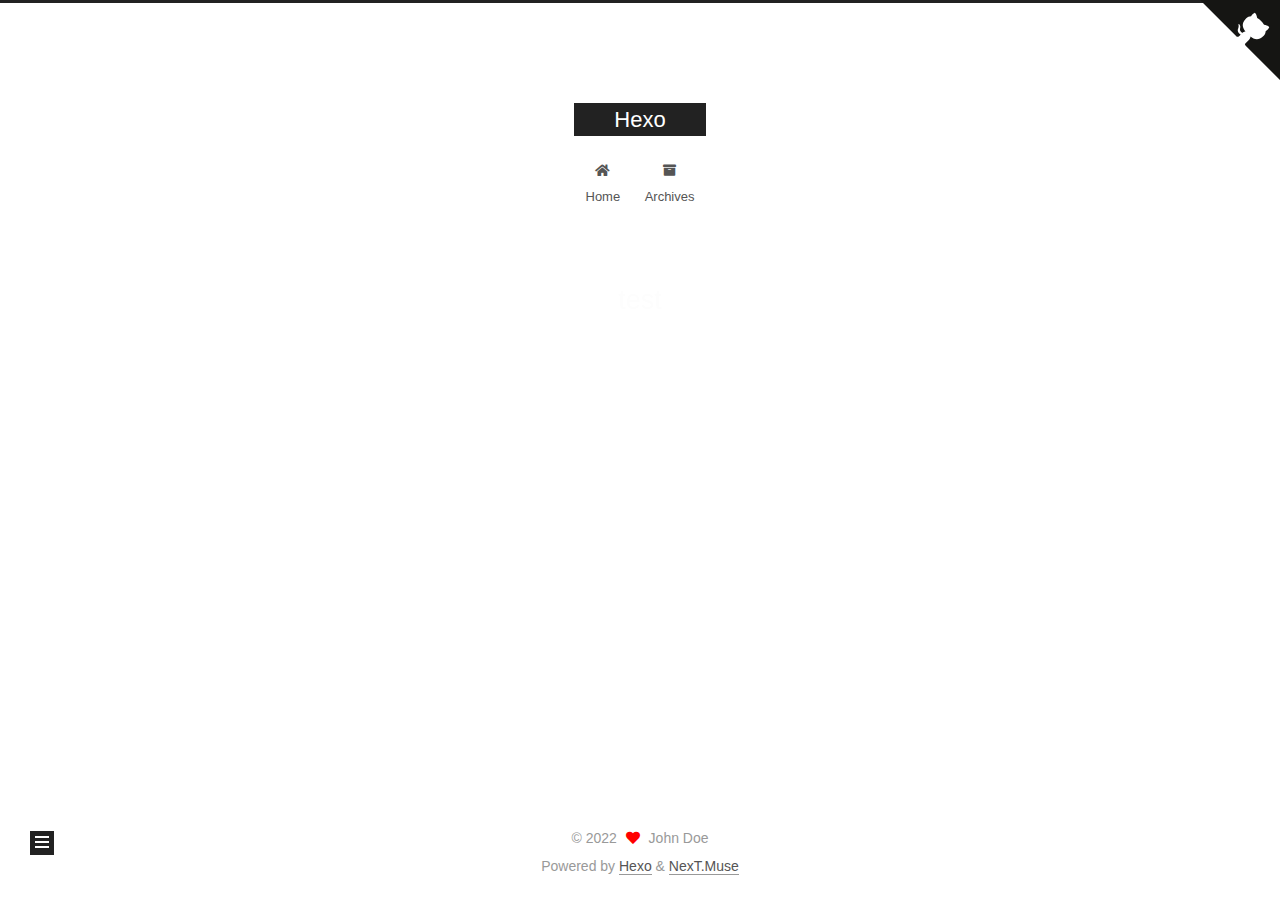
<file: test/index.html>
<!DOCTYPE html>
<html lang="en">
<head>
  <meta charset="UTF-8">
<meta name="viewport" content="width=device-width, initial-scale=1, maximum-scale=2">
<meta name="theme-color" content="#222">
<meta name="generator" content="Hexo 5.4.2">
  <link rel="apple-touch-icon" sizes="180x180" href="/images/apple-touch-icon-next.png">
  <link rel="icon" type="image/png" sizes="32x32" href="/images/favicon-32x32-next.png">
  <link rel="icon" type="image/png" sizes="16x16" href="/images/favicon-16x16-next.png">
  <link rel="mask-icon" href="/images/logo.svg" color="#222">

<link rel="stylesheet" href="/css/main.css">


<link rel="stylesheet" href="/lib/font-awesome/css/all.min.css">

<script id="hexo-configurations">
    var NexT = window.NexT || {};
    var CONFIG = {"hostname":"example.com","root":"/","scheme":"Muse","version":"7.8.0","exturl":false,"sidebar":{"position":"left","display":"post","padding":18,"offset":12,"onmobile":false},"copycode":{"enable":false,"show_result":false,"style":null},"back2top":{"enable":true,"sidebar":false,"scrollpercent":true},"bookmark":{"enable":false,"color":"#222","save":"auto"},"fancybox":false,"mediumzoom":false,"lazyload":false,"pangu":false,"comments":{"style":"tabs","active":null,"storage":true,"lazyload":false,"nav":null},"algolia":{"hits":{"per_page":10},"labels":{"input_placeholder":"Search for Posts","hits_empty":"We didn't find any results for the search: ${query}","hits_stats":"${hits} results found in ${time} ms"}},"localsearch":{"enable":false,"trigger":"auto","top_n_per_article":1,"unescape":false,"preload":false},"motion":{"enable":true,"async":false,"transition":{"post_block":"fadeIn","post_header":"slideDownIn","post_body":"slideDownIn","coll_header":"slideLeftIn","sidebar":"slideUpIn"}}};
  </script>

  <meta property="og:type" content="website">
<meta property="og:title" content="test">
<meta property="og:url" content="http://example.com/test/index.html">
<meta property="og:site_name" content="Hexo">
<meta property="og:locale" content="en_US">
<meta property="article:published_time" content="2022-11-01T09:40:34.000Z">
<meta property="article:modified_time" content="2022-11-01T09:40:34.808Z">
<meta property="article:author" content="John Doe">
<meta name="twitter:card" content="summary">

<link rel="canonical" href="http://example.com/test/">


<script id="page-configurations">
  // https://hexo.io/docs/variables.html
  CONFIG.page = {
    sidebar: "",
    isHome : false,
    isPost : false,
    lang   : 'en'
  };
</script>

  <title>test | Hexo
</title>
  






  <noscript>
  <style>
  .use-motion .brand,
  .use-motion .menu-item,
  .sidebar-inner,
  .use-motion .post-block,
  .use-motion .pagination,
  .use-motion .comments,
  .use-motion .post-header,
  .use-motion .post-body,
  .use-motion .collection-header { opacity: initial; }

  .use-motion .site-title,
  .use-motion .site-subtitle {
    opacity: initial;
    top: initial;
  }

  .use-motion .logo-line-before i { left: initial; }
  .use-motion .logo-line-after i { right: initial; }
  </style>
</noscript>

</head>

<body itemscope itemtype="http://schema.org/WebPage">
  <div class="container use-motion">
    <div class="headband"></div>
<a target="_blank" rel="noopener" href="https:https://github.com/shenshenwu5" class="github-corner" aria-label="View source on GitHub"><svg width="80" height="80" viewBox="0 0 250 250" style="fill:#151513; color:#fff; position: absolute; top: 0; border: 0; right: 0;" aria-hidden="true"><path d="M0,0 L115,115 L130,115 L142,142 L250,250 L250,0 Z"></path><path d="M128.3,109.0 C113.8,99.7 119.0,89.6 119.0,89.6 C122.0,82.7 120.5,78.6 120.5,78.6 C119.2,72.0 123.4,76.3 123.4,76.3 C127.3,80.9 125.5,87.3 125.5,87.3 C122.9,97.6 130.6,101.9 134.4,103.2" fill="currentColor" style="transform-origin: 130px 106px;" class="octo-arm"></path><path d="M115.0,115.0 C114.9,115.1 118.7,116.5 119.8,115.4 L133.7,101.6 C136.9,99.2 139.9,98.4 142.2,98.6 C133.8,88.0 127.5,74.4 143.8,58.0 C148.5,53.4 154.0,51.2 159.7,51.0 C160.3,49.4 163.2,43.6 171.4,40.1 C171.4,40.1 176.1,42.5 178.8,56.2 C183.1,58.6 187.2,61.8 190.9,65.4 C194.5,69.0 197.7,73.2 200.1,77.6 C213.8,80.2 216.3,84.9 216.3,84.9 C212.7,93.1 206.9,96.0 205.4,96.6 C205.1,102.4 203.0,107.8 198.3,112.5 C181.9,128.9 168.3,122.5 157.7,114.1 C157.9,116.9 156.7,120.9 152.7,124.9 L141.0,136.5 C139.8,137.7 141.6,141.9 141.8,141.8 Z" fill="currentColor" class="octo-body"></path></svg></a><style>.github-corner:hover .octo-arm{animation:octocat-wave 560ms ease-in-out}@keyframes octocat-wave{0%,100%{transform:rotate(0)}20%,60%{transform:rotate(-25deg)}40%,80%{transform:rotate(10deg)}}@media (max-width:500px){.github-corner:hover .octo-arm{animation:none}.github-corner .octo-arm{animation:octocat-wave 560ms ease-in-out}}</style>
    <header class="header" itemscope itemtype="http://schema.org/WPHeader">
      <div class="header-inner"><div class="site-brand-container">
  <div class="site-nav-toggle">
    <div class="toggle" aria-label="Toggle navigation bar">
      <span class="toggle-line toggle-line-first"></span>
      <span class="toggle-line toggle-line-middle"></span>
      <span class="toggle-line toggle-line-last"></span>
    </div>
  </div>

  <div class="site-meta">

    <a href="/" class="brand" rel="start">
      <span class="logo-line-before"><i></i></span>
      <h1 class="site-title">Hexo</h1>
      <span class="logo-line-after"><i></i></span>
    </a>
  </div>

  <div class="site-nav-right">
    <div class="toggle popup-trigger">
    </div>
  </div>
</div>




<nav class="site-nav">
  <ul id="menu" class="main-menu menu">
        <li class="menu-item menu-item-home">

    <a href="/" rel="section"><i class="fa fa-home fa-fw"></i>Home</a>

  </li>
        <li class="menu-item menu-item-archives">

    <a href="/archives/" rel="section"><i class="fa fa-archive fa-fw"></i>Archives</a>

  </li>
  </ul>
</nav>




</div>
    </header>

    
  <div class="back-to-top">
    <i class="fa fa-arrow-up"></i>
    <span>0%</span>
  </div>


    <main class="main">
      <div class="main-inner">
        <div class="content-wrap">
          
  
  

          <div class="content page posts-expand">
            

    
    
    
    <div class="post-block" lang="en">
      <header class="post-header">

<h1 class="post-title" itemprop="name headline">test
</h1>

<div class="post-meta">
  

</div>

</header>

      
      
      
      <div class="post-body">
          
      </div>
      
      
      
    </div>
    

    
    
    


          </div>
          

<script>
  window.addEventListener('tabs:register', () => {
    let { activeClass } = CONFIG.comments;
    if (CONFIG.comments.storage) {
      activeClass = localStorage.getItem('comments_active') || activeClass;
    }
    if (activeClass) {
      let activeTab = document.querySelector(`a[href="#comment-${activeClass}"]`);
      if (activeTab) {
        activeTab.click();
      }
    }
  });
  if (CONFIG.comments.storage) {
    window.addEventListener('tabs:click', event => {
      if (!event.target.matches('.tabs-comment .tab-content .tab-pane')) return;
      let commentClass = event.target.classList[1];
      localStorage.setItem('comments_active', commentClass);
    });
  }
</script>

        </div>
          
  
  <div class="toggle sidebar-toggle">
    <span class="toggle-line toggle-line-first"></span>
    <span class="toggle-line toggle-line-middle"></span>
    <span class="toggle-line toggle-line-last"></span>
  </div>

  <aside class="sidebar">
    <div class="sidebar-inner">

      <ul class="sidebar-nav motion-element">
        <li class="sidebar-nav-toc">
          Table of Contents
        </li>
        <li class="sidebar-nav-overview">
          Overview
        </li>
      </ul>

      <!--noindex-->
      <div class="post-toc-wrap sidebar-panel">
      </div>
      <!--/noindex-->

      <div class="site-overview-wrap sidebar-panel">
        <div class="site-author motion-element" itemprop="author" itemscope itemtype="http://schema.org/Person">
  <p class="site-author-name" itemprop="name">John Doe</p>
  <div class="site-description" itemprop="description"></div>
</div>
<div class="site-state-wrap motion-element">
  <nav class="site-state">
      <div class="site-state-item site-state-posts">
          <a href="/archives/">
        
          <span class="site-state-item-count">2</span>
          <span class="site-state-item-name">posts</span>
        </a>
      </div>
  </nav>
</div>



      </div>

    </div>
  </aside>
  <div id="sidebar-dimmer"></div>


      </div>
    </main>

    <footer class="footer">
      <div class="footer-inner">
        

        

<div class="copyright">
  
  &copy; 
  <span itemprop="copyrightYear">2022</span>
  <span class="with-love">
    <i class="fa fa-heart"></i>
  </span>
  <span class="author" itemprop="copyrightHolder">John Doe</span>
</div>
  <div class="powered-by">Powered by <a href="https://hexo.io/" class="theme-link" rel="noopener" target="_blank">Hexo</a> & <a href="https://muse.theme-next.org/" class="theme-link" rel="noopener" target="_blank">NexT.Muse</a>
  </div>

        








      </div>
    </footer>
  </div>

  
  <script src="/lib/anime.min.js"></script>
  <script src="/lib/velocity/velocity.min.js"></script>
  <script src="/lib/velocity/velocity.ui.min.js"></script>

<script src="/js/utils.js"></script>

<script src="/js/motion.js"></script>


<script src="/js/schemes/muse.js"></script>


<script src="/js/next-boot.js"></script>




  















  

  

</body>
</html>
</file>
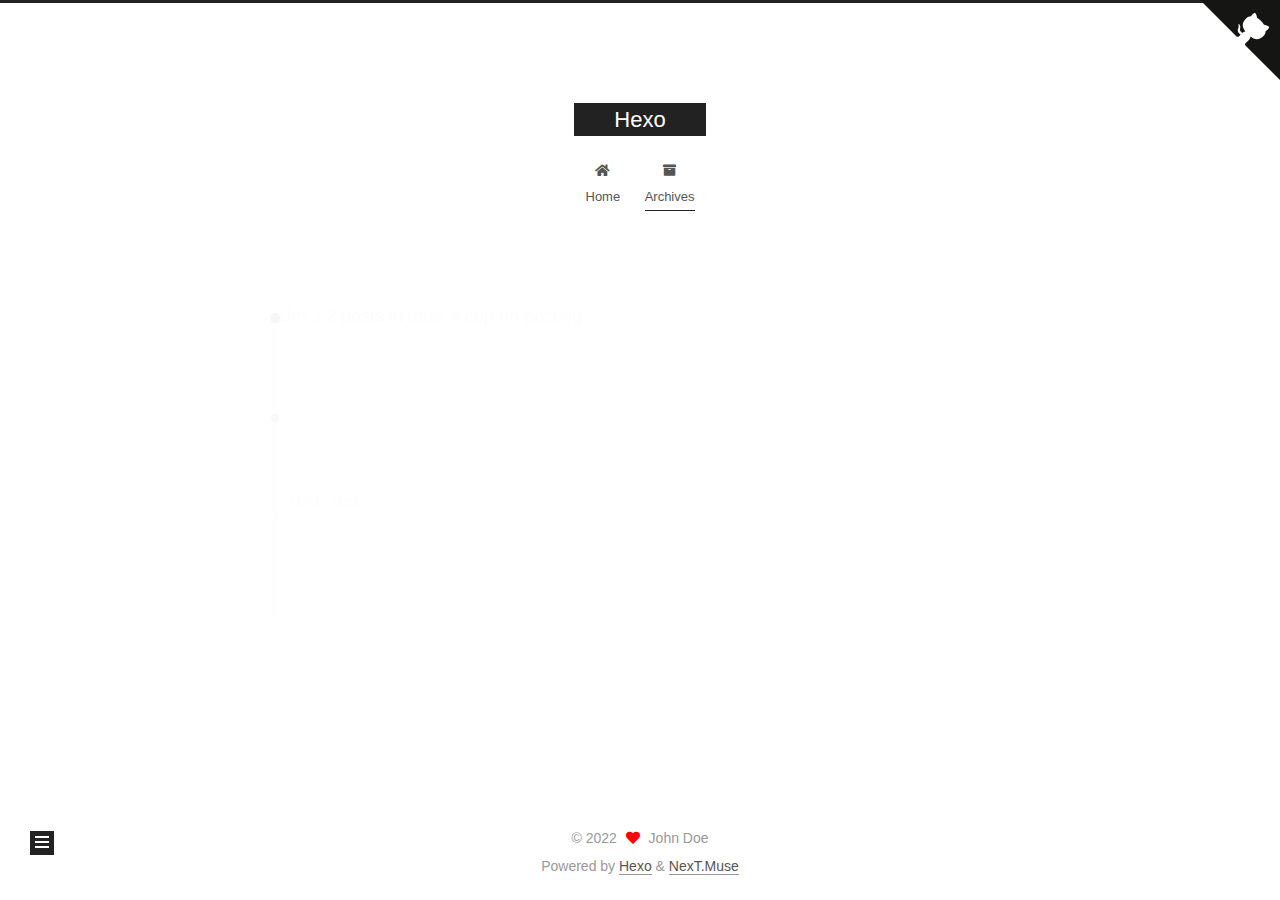
<file: archives/2022/index.html>
<!DOCTYPE html>
<html lang="en">
<head>
  <meta charset="UTF-8">
<meta name="viewport" content="width=device-width, initial-scale=1, maximum-scale=2">
<meta name="theme-color" content="#222">
<meta name="generator" content="Hexo 5.4.2">
  <link rel="apple-touch-icon" sizes="180x180" href="/images/apple-touch-icon-next.png">
  <link rel="icon" type="image/png" sizes="32x32" href="/images/favicon-32x32-next.png">
  <link rel="icon" type="image/png" sizes="16x16" href="/images/favicon-16x16-next.png">
  <link rel="mask-icon" href="/images/logo.svg" color="#222">

<link rel="stylesheet" href="/css/main.css">


<link rel="stylesheet" href="/lib/font-awesome/css/all.min.css">

<script id="hexo-configurations">
    var NexT = window.NexT || {};
    var CONFIG = {"hostname":"example.com","root":"/","scheme":"Muse","version":"7.8.0","exturl":false,"sidebar":{"position":"left","display":"post","padding":18,"offset":12,"onmobile":false},"copycode":{"enable":false,"show_result":false,"style":null},"back2top":{"enable":true,"sidebar":false,"scrollpercent":true},"bookmark":{"enable":false,"color":"#222","save":"auto"},"fancybox":false,"mediumzoom":false,"lazyload":false,"pangu":false,"comments":{"style":"tabs","active":null,"storage":true,"lazyload":false,"nav":null},"algolia":{"hits":{"per_page":10},"labels":{"input_placeholder":"Search for Posts","hits_empty":"We didn't find any results for the search: ${query}","hits_stats":"${hits} results found in ${time} ms"}},"localsearch":{"enable":false,"trigger":"auto","top_n_per_article":1,"unescape":false,"preload":false},"motion":{"enable":true,"async":false,"transition":{"post_block":"fadeIn","post_header":"slideDownIn","post_body":"slideDownIn","coll_header":"slideLeftIn","sidebar":"slideUpIn"}}};
  </script>

  <meta property="og:type" content="website">
<meta property="og:title" content="Hexo">
<meta property="og:url" content="http://example.com/archives/2022/index.html">
<meta property="og:site_name" content="Hexo">
<meta property="og:locale" content="en_US">
<meta property="article:author" content="John Doe">
<meta name="twitter:card" content="summary">

<link rel="canonical" href="http://example.com/archives/2022/">


<script id="page-configurations">
  // https://hexo.io/docs/variables.html
  CONFIG.page = {
    sidebar: "",
    isHome : false,
    isPost : false,
    lang   : 'en'
  };
</script>

  <title>Archive | Hexo</title>
  






  <noscript>
  <style>
  .use-motion .brand,
  .use-motion .menu-item,
  .sidebar-inner,
  .use-motion .post-block,
  .use-motion .pagination,
  .use-motion .comments,
  .use-motion .post-header,
  .use-motion .post-body,
  .use-motion .collection-header { opacity: initial; }

  .use-motion .site-title,
  .use-motion .site-subtitle {
    opacity: initial;
    top: initial;
  }

  .use-motion .logo-line-before i { left: initial; }
  .use-motion .logo-line-after i { right: initial; }
  </style>
</noscript>

</head>

<body itemscope itemtype="http://schema.org/WebPage">
  <div class="container use-motion">
    <div class="headband"></div>
<a target="_blank" rel="noopener" href="https:https://github.com/shenshenwu5" class="github-corner" aria-label="View source on GitHub"><svg width="80" height="80" viewBox="0 0 250 250" style="fill:#151513; color:#fff; position: absolute; top: 0; border: 0; right: 0;" aria-hidden="true"><path d="M0,0 L115,115 L130,115 L142,142 L250,250 L250,0 Z"></path><path d="M128.3,109.0 C113.8,99.7 119.0,89.6 119.0,89.6 C122.0,82.7 120.5,78.6 120.5,78.6 C119.2,72.0 123.4,76.3 123.4,76.3 C127.3,80.9 125.5,87.3 125.5,87.3 C122.9,97.6 130.6,101.9 134.4,103.2" fill="currentColor" style="transform-origin: 130px 106px;" class="octo-arm"></path><path d="M115.0,115.0 C114.9,115.1 118.7,116.5 119.8,115.4 L133.7,101.6 C136.9,99.2 139.9,98.4 142.2,98.6 C133.8,88.0 127.5,74.4 143.8,58.0 C148.5,53.4 154.0,51.2 159.7,51.0 C160.3,49.4 163.2,43.6 171.4,40.1 C171.4,40.1 176.1,42.5 178.8,56.2 C183.1,58.6 187.2,61.8 190.9,65.4 C194.5,69.0 197.7,73.2 200.1,77.6 C213.8,80.2 216.3,84.9 216.3,84.9 C212.7,93.1 206.9,96.0 205.4,96.6 C205.1,102.4 203.0,107.8 198.3,112.5 C181.9,128.9 168.3,122.5 157.7,114.1 C157.9,116.9 156.7,120.9 152.7,124.9 L141.0,136.5 C139.8,137.7 141.6,141.9 141.8,141.8 Z" fill="currentColor" class="octo-body"></path></svg></a><style>.github-corner:hover .octo-arm{animation:octocat-wave 560ms ease-in-out}@keyframes octocat-wave{0%,100%{transform:rotate(0)}20%,60%{transform:rotate(-25deg)}40%,80%{transform:rotate(10deg)}}@media (max-width:500px){.github-corner:hover .octo-arm{animation:none}.github-corner .octo-arm{animation:octocat-wave 560ms ease-in-out}}</style>
    <header class="header" itemscope itemtype="http://schema.org/WPHeader">
      <div class="header-inner"><div class="site-brand-container">
  <div class="site-nav-toggle">
    <div class="toggle" aria-label="Toggle navigation bar">
      <span class="toggle-line toggle-line-first"></span>
      <span class="toggle-line toggle-line-middle"></span>
      <span class="toggle-line toggle-line-last"></span>
    </div>
  </div>

  <div class="site-meta">

    <a href="/" class="brand" rel="start">
      <span class="logo-line-before"><i></i></span>
      <h1 class="site-title">Hexo</h1>
      <span class="logo-line-after"><i></i></span>
    </a>
  </div>

  <div class="site-nav-right">
    <div class="toggle popup-trigger">
    </div>
  </div>
</div>




<nav class="site-nav">
  <ul id="menu" class="main-menu menu">
        <li class="menu-item menu-item-home">

    <a href="/" rel="section"><i class="fa fa-home fa-fw"></i>Home</a>

  </li>
        <li class="menu-item menu-item-archives">

    <a href="/archives/" rel="section"><i class="fa fa-archive fa-fw"></i>Archives</a>

  </li>
  </ul>
</nav>




</div>
    </header>

    
  <div class="back-to-top">
    <i class="fa fa-arrow-up"></i>
    <span>0%</span>
  </div>


    <main class="main">
      <div class="main-inner">
        <div class="content-wrap">
          

          <div class="content archive">
            

  
  
  
  <div class="post-block">
    <div class="posts-collapse">
      <div class="collection-title">
        <span class="collection-header">Um..! 2 posts in total. Keep on posting.</span>
      </div>

      
    <div class="collection-year">
      <span class="collection-header">2022</span>
    </div>

  <article itemscope itemtype="http://schema.org/Article">
    <header class="post-header">

      <div class="post-meta">
        <time itemprop="dateCreated"
              datetime="2022-11-01T17:31:51+08:00"
              content="2022-11-01">
          11-01
        </time>
      </div>

      <div class="post-title">
          <a class="post-title-link" href="/2022/11/01/test/" itemprop="url">
            <span itemprop="name">test</span>
          </a>
      </div>

    </header>
  </article>

  <article itemscope itemtype="http://schema.org/Article">
    <header class="post-header">

      <div class="post-meta">
        <time itemprop="dateCreated"
              datetime="2022-11-01T16:08:43+08:00"
              content="2022-11-01">
          11-01
        </time>
      </div>

      <div class="post-title">
          <a class="post-title-link" href="/2022/11/01/hello-world/" itemprop="url">
            <span itemprop="name">Hello World</span>
          </a>
      </div>

    </header>
  </article>


    </div>
  </div>
  
  
  

  



          </div>
          

<script>
  window.addEventListener('tabs:register', () => {
    let { activeClass } = CONFIG.comments;
    if (CONFIG.comments.storage) {
      activeClass = localStorage.getItem('comments_active') || activeClass;
    }
    if (activeClass) {
      let activeTab = document.querySelector(`a[href="#comment-${activeClass}"]`);
      if (activeTab) {
        activeTab.click();
      }
    }
  });
  if (CONFIG.comments.storage) {
    window.addEventListener('tabs:click', event => {
      if (!event.target.matches('.tabs-comment .tab-content .tab-pane')) return;
      let commentClass = event.target.classList[1];
      localStorage.setItem('comments_active', commentClass);
    });
  }
</script>

        </div>
          
  
  <div class="toggle sidebar-toggle">
    <span class="toggle-line toggle-line-first"></span>
    <span class="toggle-line toggle-line-middle"></span>
    <span class="toggle-line toggle-line-last"></span>
  </div>

  <aside class="sidebar">
    <div class="sidebar-inner">

      <ul class="sidebar-nav motion-element">
        <li class="sidebar-nav-toc">
          Table of Contents
        </li>
        <li class="sidebar-nav-overview">
          Overview
        </li>
      </ul>

      <!--noindex-->
      <div class="post-toc-wrap sidebar-panel">
      </div>
      <!--/noindex-->

      <div class="site-overview-wrap sidebar-panel">
        <div class="site-author motion-element" itemprop="author" itemscope itemtype="http://schema.org/Person">
  <p class="site-author-name" itemprop="name">John Doe</p>
  <div class="site-description" itemprop="description"></div>
</div>
<div class="site-state-wrap motion-element">
  <nav class="site-state">
      <div class="site-state-item site-state-posts">
          <a href="/archives/">
        
          <span class="site-state-item-count">2</span>
          <span class="site-state-item-name">posts</span>
        </a>
      </div>
  </nav>
</div>



      </div>

    </div>
  </aside>
  <div id="sidebar-dimmer"></div>


      </div>
    </main>

    <footer class="footer">
      <div class="footer-inner">
        

        

<div class="copyright">
  
  &copy; 
  <span itemprop="copyrightYear">2022</span>
  <span class="with-love">
    <i class="fa fa-heart"></i>
  </span>
  <span class="author" itemprop="copyrightHolder">John Doe</span>
</div>
  <div class="powered-by">Powered by <a href="https://hexo.io/" class="theme-link" rel="noopener" target="_blank">Hexo</a> & <a href="https://muse.theme-next.org/" class="theme-link" rel="noopener" target="_blank">NexT.Muse</a>
  </div>

        








      </div>
    </footer>
  </div>

  
  <script src="/lib/anime.min.js"></script>
  <script src="/lib/velocity/velocity.min.js"></script>
  <script src="/lib/velocity/velocity.ui.min.js"></script>

<script src="/js/utils.js"></script>

<script src="/js/motion.js"></script>


<script src="/js/schemes/muse.js"></script>


<script src="/js/next-boot.js"></script>




  















  

  

</body>
</html>
</file>
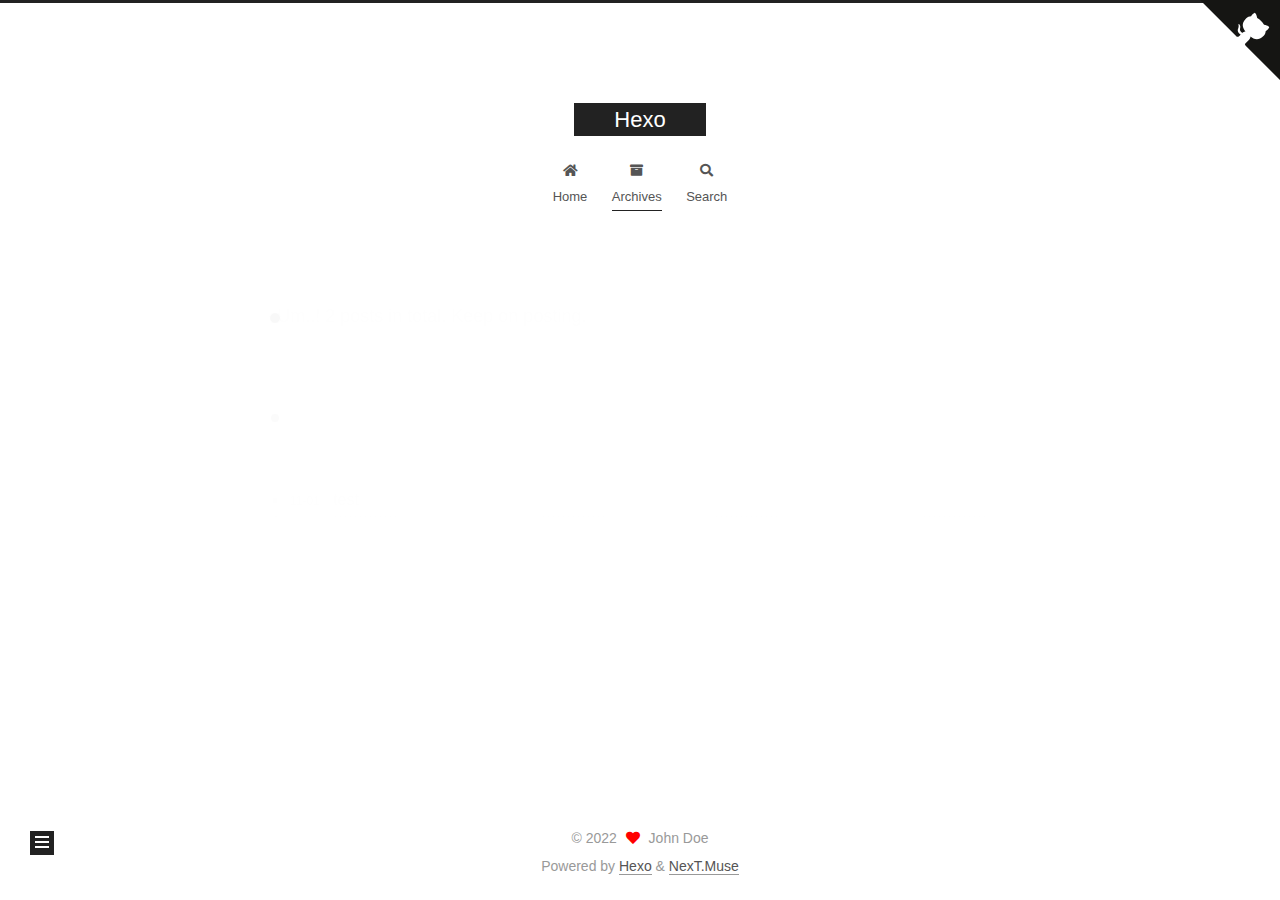
<file: archives/2022/11/index.html>
<!DOCTYPE html>
<html lang="en">
<head>
  <meta charset="UTF-8">
<meta name="viewport" content="width=device-width, initial-scale=1, maximum-scale=2">
<meta name="theme-color" content="#222">
<meta name="generator" content="Hexo 5.4.2">
  <link rel="apple-touch-icon" sizes="180x180" href="/images/apple-touch-icon-next.png">
  <link rel="icon" type="image/png" sizes="32x32" href="/images/favicon-32x32-next.png">
  <link rel="icon" type="image/png" sizes="16x16" href="/images/favicon-16x16-next.png">
  <link rel="mask-icon" href="/images/logo.svg" color="#222">

<link rel="stylesheet" href="/css/main.css">


<link rel="stylesheet" href="/lib/font-awesome/css/all.min.css">

<script id="hexo-configurations">
    var NexT = window.NexT || {};
    var CONFIG = {"hostname":"example.com","root":"/","scheme":"Muse","version":"7.8.0","exturl":false,"sidebar":{"position":"left","display":"post","padding":18,"offset":12,"onmobile":false},"copycode":{"enable":false,"show_result":false,"style":null},"back2top":{"enable":true,"sidebar":false,"scrollpercent":true},"bookmark":{"enable":false,"color":"#222","save":"auto"},"fancybox":false,"mediumzoom":false,"lazyload":false,"pangu":false,"comments":{"style":"tabs","active":null,"storage":true,"lazyload":false,"nav":null},"algolia":{"hits":{"per_page":10},"labels":{"input_placeholder":"Search for Posts","hits_empty":"We didn't find any results for the search: ${query}","hits_stats":"${hits} results found in ${time} ms"}},"localsearch":{"enable":true,"trigger":"auto","top_n_per_article":1,"unescape":false,"preload":false},"motion":{"enable":true,"async":false,"transition":{"post_block":"fadeIn","post_header":"slideDownIn","post_body":"slideDownIn","coll_header":"slideLeftIn","sidebar":"slideUpIn"}},"path":"search.json"};
  </script>

  <meta property="og:type" content="website">
<meta property="og:title" content="Hexo">
<meta property="og:url" content="http://example.com/archives/2022/11/index.html">
<meta property="og:site_name" content="Hexo">
<meta property="og:locale" content="en_US">
<meta property="article:author" content="John Doe">
<meta name="twitter:card" content="summary">

<link rel="canonical" href="http://example.com/archives/2022/11/">


<script id="page-configurations">
  // https://hexo.io/docs/variables.html
  CONFIG.page = {
    sidebar: "",
    isHome : false,
    isPost : false,
    lang   : 'en'
  };
</script>

  <title>Archive | Hexo</title>
  






  <noscript>
  <style>
  .use-motion .brand,
  .use-motion .menu-item,
  .sidebar-inner,
  .use-motion .post-block,
  .use-motion .pagination,
  .use-motion .comments,
  .use-motion .post-header,
  .use-motion .post-body,
  .use-motion .collection-header { opacity: initial; }

  .use-motion .site-title,
  .use-motion .site-subtitle {
    opacity: initial;
    top: initial;
  }

  .use-motion .logo-line-before i { left: initial; }
  .use-motion .logo-line-after i { right: initial; }
  </style>
</noscript>

</head>

<body itemscope itemtype="http://schema.org/WebPage">
  <div class="container use-motion">
    <div class="headband"></div>
<a target="_blank" rel="noopener" href="https:https://github.com/shenshenwu5" class="github-corner" aria-label="View source on GitHub"><svg width="80" height="80" viewBox="0 0 250 250" style="fill:#151513; color:#fff; position: absolute; top: 0; border: 0; right: 0;" aria-hidden="true"><path d="M0,0 L115,115 L130,115 L142,142 L250,250 L250,0 Z"></path><path d="M128.3,109.0 C113.8,99.7 119.0,89.6 119.0,89.6 C122.0,82.7 120.5,78.6 120.5,78.6 C119.2,72.0 123.4,76.3 123.4,76.3 C127.3,80.9 125.5,87.3 125.5,87.3 C122.9,97.6 130.6,101.9 134.4,103.2" fill="currentColor" style="transform-origin: 130px 106px;" class="octo-arm"></path><path d="M115.0,115.0 C114.9,115.1 118.7,116.5 119.8,115.4 L133.7,101.6 C136.9,99.2 139.9,98.4 142.2,98.6 C133.8,88.0 127.5,74.4 143.8,58.0 C148.5,53.4 154.0,51.2 159.7,51.0 C160.3,49.4 163.2,43.6 171.4,40.1 C171.4,40.1 176.1,42.5 178.8,56.2 C183.1,58.6 187.2,61.8 190.9,65.4 C194.5,69.0 197.7,73.2 200.1,77.6 C213.8,80.2 216.3,84.9 216.3,84.9 C212.7,93.1 206.9,96.0 205.4,96.6 C205.1,102.4 203.0,107.8 198.3,112.5 C181.9,128.9 168.3,122.5 157.7,114.1 C157.9,116.9 156.7,120.9 152.7,124.9 L141.0,136.5 C139.8,137.7 141.6,141.9 141.8,141.8 Z" fill="currentColor" class="octo-body"></path></svg></a><style>.github-corner:hover .octo-arm{animation:octocat-wave 560ms ease-in-out}@keyframes octocat-wave{0%,100%{transform:rotate(0)}20%,60%{transform:rotate(-25deg)}40%,80%{transform:rotate(10deg)}}@media (max-width:500px){.github-corner:hover .octo-arm{animation:none}.github-corner .octo-arm{animation:octocat-wave 560ms ease-in-out}}</style>
    <header class="header" itemscope itemtype="http://schema.org/WPHeader">
      <div class="header-inner"><div class="site-brand-container">
  <div class="site-nav-toggle">
    <div class="toggle" aria-label="Toggle navigation bar">
      <span class="toggle-line toggle-line-first"></span>
      <span class="toggle-line toggle-line-middle"></span>
      <span class="toggle-line toggle-line-last"></span>
    </div>
  </div>

  <div class="site-meta">

    <a href="/" class="brand" rel="start">
      <span class="logo-line-before"><i></i></span>
      <h1 class="site-title">Hexo</h1>
      <span class="logo-line-after"><i></i></span>
    </a>
  </div>

  <div class="site-nav-right">
    <div class="toggle popup-trigger">
        <i class="fa fa-search fa-fw fa-lg"></i>
    </div>
  </div>
</div>




<nav class="site-nav">
  <ul id="menu" class="main-menu menu">
        <li class="menu-item menu-item-home">

    <a href="/" rel="section"><i class="fa fa-home fa-fw"></i>Home</a>

  </li>
        <li class="menu-item menu-item-archives">

    <a href="/archives/" rel="section"><i class="fa fa-archive fa-fw"></i>Archives</a>

  </li>
      <li class="menu-item menu-item-search">
        <a role="button" class="popup-trigger"><i class="fa fa-search fa-fw"></i>Search
        </a>
      </li>
  </ul>
</nav>



  <div class="search-pop-overlay">
    <div class="popup search-popup">
        <div class="search-header">
  <span class="search-icon">
    <i class="fa fa-search"></i>
  </span>
  <div class="search-input-container">
    <input autocomplete="off" autocapitalize="off"
           placeholder="Searching..." spellcheck="false"
           type="search" class="search-input">
  </div>
  <span class="popup-btn-close">
    <i class="fa fa-times-circle"></i>
  </span>
</div>
<div id="search-result">
  <div id="no-result">
    <i class="fa fa-spinner fa-pulse fa-5x fa-fw"></i>
  </div>
</div>

    </div>
  </div>

</div>
    </header>

    
  <div class="back-to-top">
    <i class="fa fa-arrow-up"></i>
    <span>0%</span>
  </div>


    <main class="main">
      <div class="main-inner">
        <div class="content-wrap">
          

          <div class="content archive">
            

  
  
  
  <div class="post-block">
    <div class="posts-collapse">
      <div class="collection-title">
        <span class="collection-header">Um..! 2 posts in total. Keep on posting.</span>
      </div>

      
    <div class="collection-year">
      <span class="collection-header">2022</span>
    </div>

  <article itemscope itemtype="http://schema.org/Article">
    <header class="post-header">

      <div class="post-meta">
        <time itemprop="dateCreated"
              datetime="2022-11-01T17:31:51+08:00"
              content="2022-11-01">
          11-01
        </time>
      </div>

      <div class="post-title">
          <a class="post-title-link" href="/2022/11/01/test/" itemprop="url">
            <span itemprop="name">test</span>
          </a>
      </div>

    </header>
  </article>

  <article itemscope itemtype="http://schema.org/Article">
    <header class="post-header">

      <div class="post-meta">
        <time itemprop="dateCreated"
              datetime="2022-11-01T16:08:43+08:00"
              content="2022-11-01">
          11-01
        </time>
      </div>

      <div class="post-title">
          <a class="post-title-link" href="/2022/11/01/hello-world/" itemprop="url">
            <span itemprop="name">Hello World</span>
          </a>
      </div>

    </header>
  </article>


    </div>
  </div>
  
  
  

  



          </div>
          

<script>
  window.addEventListener('tabs:register', () => {
    let { activeClass } = CONFIG.comments;
    if (CONFIG.comments.storage) {
      activeClass = localStorage.getItem('comments_active') || activeClass;
    }
    if (activeClass) {
      let activeTab = document.querySelector(`a[href="#comment-${activeClass}"]`);
      if (activeTab) {
        activeTab.click();
      }
    }
  });
  if (CONFIG.comments.storage) {
    window.addEventListener('tabs:click', event => {
      if (!event.target.matches('.tabs-comment .tab-content .tab-pane')) return;
      let commentClass = event.target.classList[1];
      localStorage.setItem('comments_active', commentClass);
    });
  }
</script>

        </div>
          
  
  <div class="toggle sidebar-toggle">
    <span class="toggle-line toggle-line-first"></span>
    <span class="toggle-line toggle-line-middle"></span>
    <span class="toggle-line toggle-line-last"></span>
  </div>

  <aside class="sidebar">
    <div class="sidebar-inner">

      <ul class="sidebar-nav motion-element">
        <li class="sidebar-nav-toc">
          Table of Contents
        </li>
        <li class="sidebar-nav-overview">
          Overview
        </li>
      </ul>

      <!--noindex-->
      <div class="post-toc-wrap sidebar-panel">
      </div>
      <!--/noindex-->

      <div class="site-overview-wrap sidebar-panel">
        <div class="site-author motion-element" itemprop="author" itemscope itemtype="http://schema.org/Person">
  <p class="site-author-name" itemprop="name">John Doe</p>
  <div class="site-description" itemprop="description"></div>
</div>
<div class="site-state-wrap motion-element">
  <nav class="site-state">
      <div class="site-state-item site-state-posts">
          <a href="/archives/">
        
          <span class="site-state-item-count">2</span>
          <span class="site-state-item-name">posts</span>
        </a>
      </div>
  </nav>
</div>



      </div>

    </div>
  </aside>
  <div id="sidebar-dimmer"></div>


      </div>
    </main>

    <footer class="footer">
      <div class="footer-inner">
        

        

<div class="copyright">
  
  &copy; 
  <span itemprop="copyrightYear">2022</span>
  <span class="with-love">
    <i class="fa fa-heart"></i>
  </span>
  <span class="author" itemprop="copyrightHolder">John Doe</span>
</div>
  <div class="powered-by">Powered by <a href="https://hexo.io/" class="theme-link" rel="noopener" target="_blank">Hexo</a> & <a href="https://muse.theme-next.org/" class="theme-link" rel="noopener" target="_blank">NexT.Muse</a>
  </div>

        








      </div>
    </footer>
  </div>

  
  <script src="/lib/anime.min.js"></script>
  <script src="/lib/velocity/velocity.min.js"></script>
  <script src="/lib/velocity/velocity.ui.min.js"></script>

<script src="/js/utils.js"></script>

<script src="/js/motion.js"></script>


<script src="/js/schemes/muse.js"></script>


<script src="/js/next-boot.js"></script>




  




  
<script src="/js/local-search.js"></script>













  

  

</body>
</html>
</file>
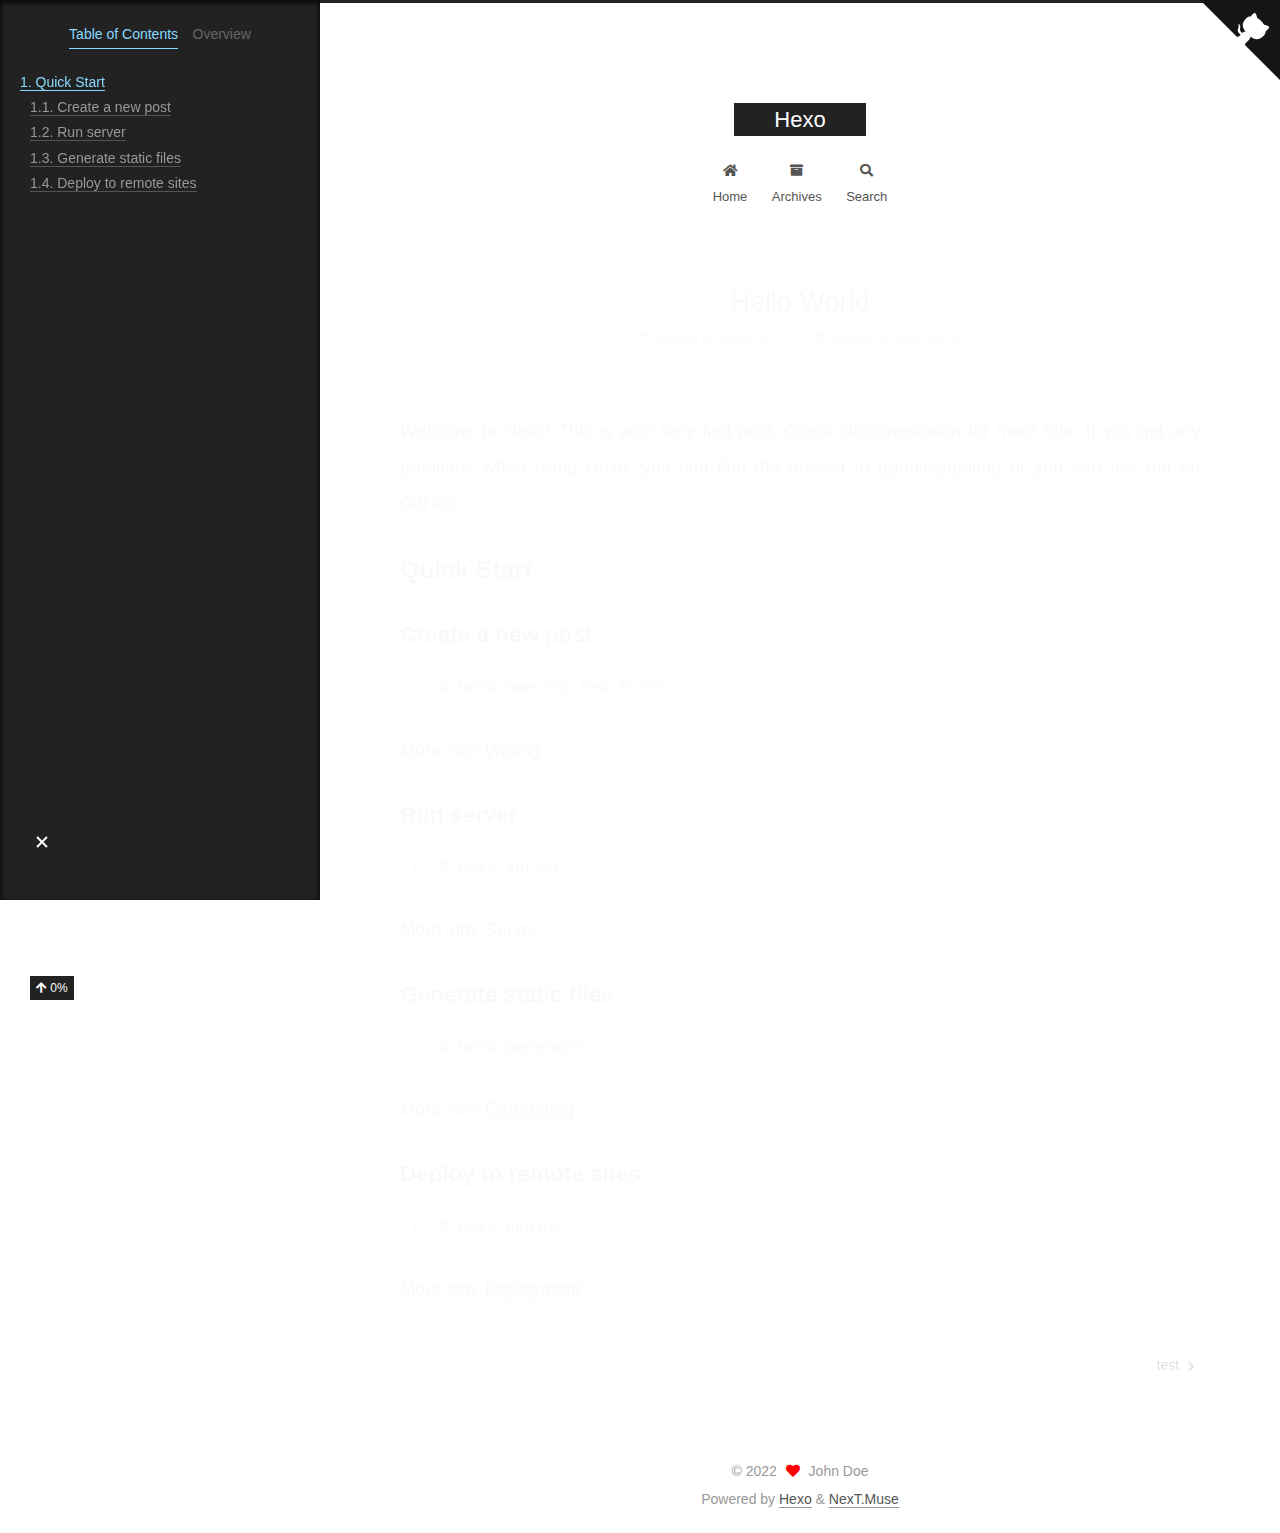
<file: 2022/11/01/hello-world/index.html>
<!DOCTYPE html>
<html lang="en">
<head>
  <meta charset="UTF-8">
<meta name="viewport" content="width=device-width, initial-scale=1, maximum-scale=2">
<meta name="theme-color" content="#222">
<meta name="generator" content="Hexo 5.4.2">
  <link rel="apple-touch-icon" sizes="180x180" href="/images/apple-touch-icon-next.png">
  <link rel="icon" type="image/png" sizes="32x32" href="/images/favicon-32x32-next.png">
  <link rel="icon" type="image/png" sizes="16x16" href="/images/favicon-16x16-next.png">
  <link rel="mask-icon" href="/images/logo.svg" color="#222">

<link rel="stylesheet" href="/css/main.css">


<link rel="stylesheet" href="/lib/font-awesome/css/all.min.css">

<script id="hexo-configurations">
    var NexT = window.NexT || {};
    var CONFIG = {"hostname":"example.com","root":"/","scheme":"Muse","version":"7.8.0","exturl":false,"sidebar":{"position":"left","display":"post","padding":18,"offset":12,"onmobile":false},"copycode":{"enable":false,"show_result":false,"style":null},"back2top":{"enable":true,"sidebar":false,"scrollpercent":true},"bookmark":{"enable":false,"color":"#222","save":"auto"},"fancybox":false,"mediumzoom":false,"lazyload":false,"pangu":false,"comments":{"style":"tabs","active":null,"storage":true,"lazyload":false,"nav":null},"algolia":{"hits":{"per_page":10},"labels":{"input_placeholder":"Search for Posts","hits_empty":"We didn't find any results for the search: ${query}","hits_stats":"${hits} results found in ${time} ms"}},"localsearch":{"enable":true,"trigger":"auto","top_n_per_article":1,"unescape":false,"preload":false},"motion":{"enable":true,"async":false,"transition":{"post_block":"fadeIn","post_header":"slideDownIn","post_body":"slideDownIn","coll_header":"slideLeftIn","sidebar":"slideUpIn"}},"path":"search.json"};
  </script>

  <meta name="description" content="Welcome to Hexo! This is your very first post. Check documentation for more info. If you get any problems when using Hexo, you can find the answer in troubleshooting or you can ask me on GitHub. Quick">
<meta property="og:type" content="article">
<meta property="og:title" content="Hello World">
<meta property="og:url" content="http://example.com/2022/11/01/hello-world/index.html">
<meta property="og:site_name" content="Hexo">
<meta property="og:description" content="Welcome to Hexo! This is your very first post. Check documentation for more info. If you get any problems when using Hexo, you can find the answer in troubleshooting or you can ask me on GitHub. Quick">
<meta property="og:locale" content="en_US">
<meta property="article:published_time" content="2022-11-01T08:08:43.191Z">
<meta property="article:modified_time" content="2022-09-23T07:22:41.595Z">
<meta property="article:author" content="John Doe">
<meta name="twitter:card" content="summary">

<link rel="canonical" href="http://example.com/2022/11/01/hello-world/">


<script id="page-configurations">
  // https://hexo.io/docs/variables.html
  CONFIG.page = {
    sidebar: "",
    isHome : false,
    isPost : true,
    lang   : 'en'
  };
</script>

  <title>Hello World | Hexo</title>
  






  <noscript>
  <style>
  .use-motion .brand,
  .use-motion .menu-item,
  .sidebar-inner,
  .use-motion .post-block,
  .use-motion .pagination,
  .use-motion .comments,
  .use-motion .post-header,
  .use-motion .post-body,
  .use-motion .collection-header { opacity: initial; }

  .use-motion .site-title,
  .use-motion .site-subtitle {
    opacity: initial;
    top: initial;
  }

  .use-motion .logo-line-before i { left: initial; }
  .use-motion .logo-line-after i { right: initial; }
  </style>
</noscript>

</head>

<body itemscope itemtype="http://schema.org/WebPage">
  <div class="container use-motion">
    <div class="headband"></div>
<a target="_blank" rel="noopener" href="https:https://github.com/shenshenwu5" class="github-corner" aria-label="View source on GitHub"><svg width="80" height="80" viewBox="0 0 250 250" style="fill:#151513; color:#fff; position: absolute; top: 0; border: 0; right: 0;" aria-hidden="true"><path d="M0,0 L115,115 L130,115 L142,142 L250,250 L250,0 Z"></path><path d="M128.3,109.0 C113.8,99.7 119.0,89.6 119.0,89.6 C122.0,82.7 120.5,78.6 120.5,78.6 C119.2,72.0 123.4,76.3 123.4,76.3 C127.3,80.9 125.5,87.3 125.5,87.3 C122.9,97.6 130.6,101.9 134.4,103.2" fill="currentColor" style="transform-origin: 130px 106px;" class="octo-arm"></path><path d="M115.0,115.0 C114.9,115.1 118.7,116.5 119.8,115.4 L133.7,101.6 C136.9,99.2 139.9,98.4 142.2,98.6 C133.8,88.0 127.5,74.4 143.8,58.0 C148.5,53.4 154.0,51.2 159.7,51.0 C160.3,49.4 163.2,43.6 171.4,40.1 C171.4,40.1 176.1,42.5 178.8,56.2 C183.1,58.6 187.2,61.8 190.9,65.4 C194.5,69.0 197.7,73.2 200.1,77.6 C213.8,80.2 216.3,84.9 216.3,84.9 C212.7,93.1 206.9,96.0 205.4,96.6 C205.1,102.4 203.0,107.8 198.3,112.5 C181.9,128.9 168.3,122.5 157.7,114.1 C157.9,116.9 156.7,120.9 152.7,124.9 L141.0,136.5 C139.8,137.7 141.6,141.9 141.8,141.8 Z" fill="currentColor" class="octo-body"></path></svg></a><style>.github-corner:hover .octo-arm{animation:octocat-wave 560ms ease-in-out}@keyframes octocat-wave{0%,100%{transform:rotate(0)}20%,60%{transform:rotate(-25deg)}40%,80%{transform:rotate(10deg)}}@media (max-width:500px){.github-corner:hover .octo-arm{animation:none}.github-corner .octo-arm{animation:octocat-wave 560ms ease-in-out}}</style>
    <header class="header" itemscope itemtype="http://schema.org/WPHeader">
      <div class="header-inner"><div class="site-brand-container">
  <div class="site-nav-toggle">
    <div class="toggle" aria-label="Toggle navigation bar">
      <span class="toggle-line toggle-line-first"></span>
      <span class="toggle-line toggle-line-middle"></span>
      <span class="toggle-line toggle-line-last"></span>
    </div>
  </div>

  <div class="site-meta">

    <a href="/" class="brand" rel="start">
      <span class="logo-line-before"><i></i></span>
      <h1 class="site-title">Hexo</h1>
      <span class="logo-line-after"><i></i></span>
    </a>
  </div>

  <div class="site-nav-right">
    <div class="toggle popup-trigger">
        <i class="fa fa-search fa-fw fa-lg"></i>
    </div>
  </div>
</div>




<nav class="site-nav">
  <ul id="menu" class="main-menu menu">
        <li class="menu-item menu-item-home">

    <a href="/" rel="section"><i class="fa fa-home fa-fw"></i>Home</a>

  </li>
        <li class="menu-item menu-item-archives">

    <a href="/archives/" rel="section"><i class="fa fa-archive fa-fw"></i>Archives</a>

  </li>
      <li class="menu-item menu-item-search">
        <a role="button" class="popup-trigger"><i class="fa fa-search fa-fw"></i>Search
        </a>
      </li>
  </ul>
</nav>



  <div class="search-pop-overlay">
    <div class="popup search-popup">
        <div class="search-header">
  <span class="search-icon">
    <i class="fa fa-search"></i>
  </span>
  <div class="search-input-container">
    <input autocomplete="off" autocapitalize="off"
           placeholder="Searching..." spellcheck="false"
           type="search" class="search-input">
  </div>
  <span class="popup-btn-close">
    <i class="fa fa-times-circle"></i>
  </span>
</div>
<div id="search-result">
  <div id="no-result">
    <i class="fa fa-spinner fa-pulse fa-5x fa-fw"></i>
  </div>
</div>

    </div>
  </div>

</div>
    </header>

    
  <div class="back-to-top">
    <i class="fa fa-arrow-up"></i>
    <span>0%</span>
  </div>


    <main class="main">
      <div class="main-inner">
        <div class="content-wrap">
          

          <div class="content post posts-expand">
            

    
  
  
  <article itemscope itemtype="http://schema.org/Article" class="post-block" lang="en">
    <link itemprop="mainEntityOfPage" href="http://example.com/2022/11/01/hello-world/">

    <span hidden itemprop="author" itemscope itemtype="http://schema.org/Person">
      <meta itemprop="image" content="/images/avatar.gif">
      <meta itemprop="name" content="John Doe">
      <meta itemprop="description" content="">
    </span>

    <span hidden itemprop="publisher" itemscope itemtype="http://schema.org/Organization">
      <meta itemprop="name" content="Hexo">
    </span>
      <header class="post-header">
        <h1 class="post-title" itemprop="name headline">
          Hello World
        </h1>

        <div class="post-meta">
            <span class="post-meta-item">
              <span class="post-meta-item-icon">
                <i class="far fa-calendar"></i>
              </span>
              <span class="post-meta-item-text">Posted on</span>

              <time title="Created: 2022-11-01 16:08:43" itemprop="dateCreated datePublished" datetime="2022-11-01T16:08:43+08:00">2022-11-01</time>
            </span>
              <span class="post-meta-item">
                <span class="post-meta-item-icon">
                  <i class="far fa-calendar-check"></i>
                </span>
                <span class="post-meta-item-text">Edited on</span>
                <time title="Modified: 2022-09-23 15:22:41" itemprop="dateModified" datetime="2022-09-23T15:22:41+08:00">2022-09-23</time>
              </span>

          

        </div>
      </header>

    
    
    
    <div class="post-body" itemprop="articleBody">

      
        <p>Welcome to <a target="_blank" rel="noopener" href="https://hexo.io/">Hexo</a>! This is your very first post. Check <a target="_blank" rel="noopener" href="https://hexo.io/docs/">documentation</a> for more info. If you get any problems when using Hexo, you can find the answer in <a target="_blank" rel="noopener" href="https://hexo.io/docs/troubleshooting.html">troubleshooting</a> or you can ask me on <a target="_blank" rel="noopener" href="https://github.com/hexojs/hexo/issues">GitHub</a>.</p>
<h2 id="Quick-Start"><a href="#Quick-Start" class="headerlink" title="Quick Start"></a>Quick Start</h2><h3 id="Create-a-new-post"><a href="#Create-a-new-post" class="headerlink" title="Create a new post"></a>Create a new post</h3><figure class="highlight bash"><table><tr><td class="gutter"><pre><span class="line">1</span><br></pre></td><td class="code"><pre><span class="line">$ hexo new <span class="string">&quot;My New Post&quot;</span></span><br></pre></td></tr></table></figure>

<p>More info: <a target="_blank" rel="noopener" href="https://hexo.io/docs/writing.html">Writing</a></p>
<h3 id="Run-server"><a href="#Run-server" class="headerlink" title="Run server"></a>Run server</h3><figure class="highlight bash"><table><tr><td class="gutter"><pre><span class="line">1</span><br></pre></td><td class="code"><pre><span class="line">$ hexo server</span><br></pre></td></tr></table></figure>

<p>More info: <a target="_blank" rel="noopener" href="https://hexo.io/docs/server.html">Server</a></p>
<h3 id="Generate-static-files"><a href="#Generate-static-files" class="headerlink" title="Generate static files"></a>Generate static files</h3><figure class="highlight bash"><table><tr><td class="gutter"><pre><span class="line">1</span><br></pre></td><td class="code"><pre><span class="line">$ hexo generate</span><br></pre></td></tr></table></figure>

<p>More info: <a target="_blank" rel="noopener" href="https://hexo.io/docs/generating.html">Generating</a></p>
<h3 id="Deploy-to-remote-sites"><a href="#Deploy-to-remote-sites" class="headerlink" title="Deploy to remote sites"></a>Deploy to remote sites</h3><figure class="highlight bash"><table><tr><td class="gutter"><pre><span class="line">1</span><br></pre></td><td class="code"><pre><span class="line">$ hexo deploy</span><br></pre></td></tr></table></figure>

<p>More info: <a target="_blank" rel="noopener" href="https://hexo.io/docs/one-command-deployment.html">Deployment</a></p>

    </div>

    
    
    

      <footer class="post-footer">

        


        
    <div class="post-nav">
      <div class="post-nav-item"></div>
      <div class="post-nav-item">
    <a href="/2022/11/01/test/" rel="next" title="test">
      test <i class="fa fa-chevron-right"></i>
    </a></div>
    </div>
      </footer>
    
  </article>
  
  
  



          </div>
          

<script>
  window.addEventListener('tabs:register', () => {
    let { activeClass } = CONFIG.comments;
    if (CONFIG.comments.storage) {
      activeClass = localStorage.getItem('comments_active') || activeClass;
    }
    if (activeClass) {
      let activeTab = document.querySelector(`a[href="#comment-${activeClass}"]`);
      if (activeTab) {
        activeTab.click();
      }
    }
  });
  if (CONFIG.comments.storage) {
    window.addEventListener('tabs:click', event => {
      if (!event.target.matches('.tabs-comment .tab-content .tab-pane')) return;
      let commentClass = event.target.classList[1];
      localStorage.setItem('comments_active', commentClass);
    });
  }
</script>

        </div>
          
  
  <div class="toggle sidebar-toggle">
    <span class="toggle-line toggle-line-first"></span>
    <span class="toggle-line toggle-line-middle"></span>
    <span class="toggle-line toggle-line-last"></span>
  </div>

  <aside class="sidebar">
    <div class="sidebar-inner">

      <ul class="sidebar-nav motion-element">
        <li class="sidebar-nav-toc">
          Table of Contents
        </li>
        <li class="sidebar-nav-overview">
          Overview
        </li>
      </ul>

      <!--noindex-->
      <div class="post-toc-wrap sidebar-panel">
          <div class="post-toc motion-element"><ol class="nav"><li class="nav-item nav-level-2"><a class="nav-link" href="#Quick-Start"><span class="nav-number">1.</span> <span class="nav-text">Quick Start</span></a><ol class="nav-child"><li class="nav-item nav-level-3"><a class="nav-link" href="#Create-a-new-post"><span class="nav-number">1.1.</span> <span class="nav-text">Create a new post</span></a></li><li class="nav-item nav-level-3"><a class="nav-link" href="#Run-server"><span class="nav-number">1.2.</span> <span class="nav-text">Run server</span></a></li><li class="nav-item nav-level-3"><a class="nav-link" href="#Generate-static-files"><span class="nav-number">1.3.</span> <span class="nav-text">Generate static files</span></a></li><li class="nav-item nav-level-3"><a class="nav-link" href="#Deploy-to-remote-sites"><span class="nav-number">1.4.</span> <span class="nav-text">Deploy to remote sites</span></a></li></ol></li></ol></div>
      </div>
      <!--/noindex-->

      <div class="site-overview-wrap sidebar-panel">
        <div class="site-author motion-element" itemprop="author" itemscope itemtype="http://schema.org/Person">
  <p class="site-author-name" itemprop="name">John Doe</p>
  <div class="site-description" itemprop="description"></div>
</div>
<div class="site-state-wrap motion-element">
  <nav class="site-state">
      <div class="site-state-item site-state-posts">
          <a href="/archives/">
        
          <span class="site-state-item-count">2</span>
          <span class="site-state-item-name">posts</span>
        </a>
      </div>
  </nav>
</div>



      </div>

    </div>
  </aside>
  <div id="sidebar-dimmer"></div>


      </div>
    </main>

    <footer class="footer">
      <div class="footer-inner">
        

        

<div class="copyright">
  
  &copy; 
  <span itemprop="copyrightYear">2022</span>
  <span class="with-love">
    <i class="fa fa-heart"></i>
  </span>
  <span class="author" itemprop="copyrightHolder">John Doe</span>
</div>
  <div class="powered-by">Powered by <a href="https://hexo.io/" class="theme-link" rel="noopener" target="_blank">Hexo</a> & <a href="https://muse.theme-next.org/" class="theme-link" rel="noopener" target="_blank">NexT.Muse</a>
  </div>

        








      </div>
    </footer>
  </div>

  
  <script src="/lib/anime.min.js"></script>
  <script src="/lib/velocity/velocity.min.js"></script>
  <script src="/lib/velocity/velocity.ui.min.js"></script>

<script src="/js/utils.js"></script>

<script src="/js/motion.js"></script>


<script src="/js/schemes/muse.js"></script>


<script src="/js/next-boot.js"></script>




  




  
<script src="/js/local-search.js"></script>













  

  

</body>
</html>
</file>
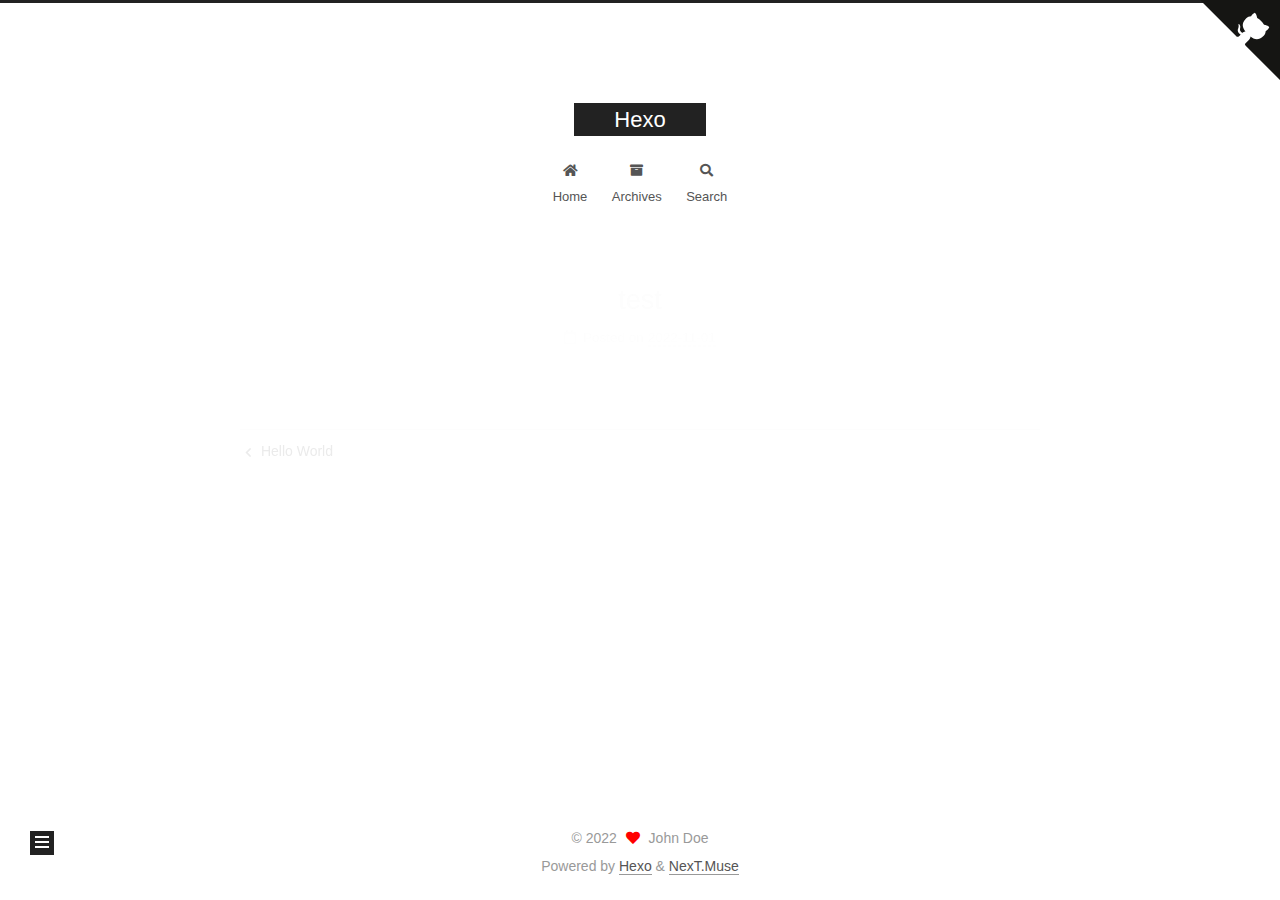
<file: 2022/11/01/test/index.html>
<!DOCTYPE html>
<html lang="en">
<head>
  <meta charset="UTF-8">
<meta name="viewport" content="width=device-width, initial-scale=1, maximum-scale=2">
<meta name="theme-color" content="#222">
<meta name="generator" content="Hexo 5.4.2">
  <link rel="apple-touch-icon" sizes="180x180" href="/images/apple-touch-icon-next.png">
  <link rel="icon" type="image/png" sizes="32x32" href="/images/favicon-32x32-next.png">
  <link rel="icon" type="image/png" sizes="16x16" href="/images/favicon-16x16-next.png">
  <link rel="mask-icon" href="/images/logo.svg" color="#222">

<link rel="stylesheet" href="/css/main.css">


<link rel="stylesheet" href="/lib/font-awesome/css/all.min.css">

<script id="hexo-configurations">
    var NexT = window.NexT || {};
    var CONFIG = {"hostname":"example.com","root":"/","scheme":"Muse","version":"7.8.0","exturl":false,"sidebar":{"position":"left","display":"post","padding":18,"offset":12,"onmobile":false},"copycode":{"enable":false,"show_result":false,"style":null},"back2top":{"enable":true,"sidebar":false,"scrollpercent":true},"bookmark":{"enable":false,"color":"#222","save":"auto"},"fancybox":false,"mediumzoom":false,"lazyload":false,"pangu":false,"comments":{"style":"tabs","active":null,"storage":true,"lazyload":false,"nav":null},"algolia":{"hits":{"per_page":10},"labels":{"input_placeholder":"Search for Posts","hits_empty":"We didn't find any results for the search: ${query}","hits_stats":"${hits} results found in ${time} ms"}},"localsearch":{"enable":true,"trigger":"auto","top_n_per_article":1,"unescape":false,"preload":false},"motion":{"enable":true,"async":false,"transition":{"post_block":"fadeIn","post_header":"slideDownIn","post_body":"slideDownIn","coll_header":"slideLeftIn","sidebar":"slideUpIn"}},"path":"search.json"};
  </script>

  <meta property="og:type" content="article">
<meta property="og:title" content="test">
<meta property="og:url" content="http://example.com/2022/11/01/test/index.html">
<meta property="og:site_name" content="Hexo">
<meta property="og:locale" content="en_US">
<meta property="article:published_time" content="2022-11-01T09:31:51.000Z">
<meta property="article:modified_time" content="2022-11-01T09:31:51.663Z">
<meta property="article:author" content="John Doe">
<meta name="twitter:card" content="summary">

<link rel="canonical" href="http://example.com/2022/11/01/test/">


<script id="page-configurations">
  // https://hexo.io/docs/variables.html
  CONFIG.page = {
    sidebar: "",
    isHome : false,
    isPost : true,
    lang   : 'en'
  };
</script>

  <title>test | Hexo</title>
  






  <noscript>
  <style>
  .use-motion .brand,
  .use-motion .menu-item,
  .sidebar-inner,
  .use-motion .post-block,
  .use-motion .pagination,
  .use-motion .comments,
  .use-motion .post-header,
  .use-motion .post-body,
  .use-motion .collection-header { opacity: initial; }

  .use-motion .site-title,
  .use-motion .site-subtitle {
    opacity: initial;
    top: initial;
  }

  .use-motion .logo-line-before i { left: initial; }
  .use-motion .logo-line-after i { right: initial; }
  </style>
</noscript>

</head>

<body itemscope itemtype="http://schema.org/WebPage">
  <div class="container use-motion">
    <div class="headband"></div>
<a target="_blank" rel="noopener" href="https:https://github.com/shenshenwu5" class="github-corner" aria-label="View source on GitHub"><svg width="80" height="80" viewBox="0 0 250 250" style="fill:#151513; color:#fff; position: absolute; top: 0; border: 0; right: 0;" aria-hidden="true"><path d="M0,0 L115,115 L130,115 L142,142 L250,250 L250,0 Z"></path><path d="M128.3,109.0 C113.8,99.7 119.0,89.6 119.0,89.6 C122.0,82.7 120.5,78.6 120.5,78.6 C119.2,72.0 123.4,76.3 123.4,76.3 C127.3,80.9 125.5,87.3 125.5,87.3 C122.9,97.6 130.6,101.9 134.4,103.2" fill="currentColor" style="transform-origin: 130px 106px;" class="octo-arm"></path><path d="M115.0,115.0 C114.9,115.1 118.7,116.5 119.8,115.4 L133.7,101.6 C136.9,99.2 139.9,98.4 142.2,98.6 C133.8,88.0 127.5,74.4 143.8,58.0 C148.5,53.4 154.0,51.2 159.7,51.0 C160.3,49.4 163.2,43.6 171.4,40.1 C171.4,40.1 176.1,42.5 178.8,56.2 C183.1,58.6 187.2,61.8 190.9,65.4 C194.5,69.0 197.7,73.2 200.1,77.6 C213.8,80.2 216.3,84.9 216.3,84.9 C212.7,93.1 206.9,96.0 205.4,96.6 C205.1,102.4 203.0,107.8 198.3,112.5 C181.9,128.9 168.3,122.5 157.7,114.1 C157.9,116.9 156.7,120.9 152.7,124.9 L141.0,136.5 C139.8,137.7 141.6,141.9 141.8,141.8 Z" fill="currentColor" class="octo-body"></path></svg></a><style>.github-corner:hover .octo-arm{animation:octocat-wave 560ms ease-in-out}@keyframes octocat-wave{0%,100%{transform:rotate(0)}20%,60%{transform:rotate(-25deg)}40%,80%{transform:rotate(10deg)}}@media (max-width:500px){.github-corner:hover .octo-arm{animation:none}.github-corner .octo-arm{animation:octocat-wave 560ms ease-in-out}}</style>
    <header class="header" itemscope itemtype="http://schema.org/WPHeader">
      <div class="header-inner"><div class="site-brand-container">
  <div class="site-nav-toggle">
    <div class="toggle" aria-label="Toggle navigation bar">
      <span class="toggle-line toggle-line-first"></span>
      <span class="toggle-line toggle-line-middle"></span>
      <span class="toggle-line toggle-line-last"></span>
    </div>
  </div>

  <div class="site-meta">

    <a href="/" class="brand" rel="start">
      <span class="logo-line-before"><i></i></span>
      <h1 class="site-title">Hexo</h1>
      <span class="logo-line-after"><i></i></span>
    </a>
  </div>

  <div class="site-nav-right">
    <div class="toggle popup-trigger">
        <i class="fa fa-search fa-fw fa-lg"></i>
    </div>
  </div>
</div>




<nav class="site-nav">
  <ul id="menu" class="main-menu menu">
        <li class="menu-item menu-item-home">

    <a href="/" rel="section"><i class="fa fa-home fa-fw"></i>Home</a>

  </li>
        <li class="menu-item menu-item-archives">

    <a href="/archives/" rel="section"><i class="fa fa-archive fa-fw"></i>Archives</a>

  </li>
      <li class="menu-item menu-item-search">
        <a role="button" class="popup-trigger"><i class="fa fa-search fa-fw"></i>Search
        </a>
      </li>
  </ul>
</nav>



  <div class="search-pop-overlay">
    <div class="popup search-popup">
        <div class="search-header">
  <span class="search-icon">
    <i class="fa fa-search"></i>
  </span>
  <div class="search-input-container">
    <input autocomplete="off" autocapitalize="off"
           placeholder="Searching..." spellcheck="false"
           type="search" class="search-input">
  </div>
  <span class="popup-btn-close">
    <i class="fa fa-times-circle"></i>
  </span>
</div>
<div id="search-result">
  <div id="no-result">
    <i class="fa fa-spinner fa-pulse fa-5x fa-fw"></i>
  </div>
</div>

    </div>
  </div>

</div>
    </header>

    
  <div class="back-to-top">
    <i class="fa fa-arrow-up"></i>
    <span>0%</span>
  </div>


    <main class="main">
      <div class="main-inner">
        <div class="content-wrap">
          

          <div class="content post posts-expand">
            

    
  
  
  <article itemscope itemtype="http://schema.org/Article" class="post-block" lang="en">
    <link itemprop="mainEntityOfPage" href="http://example.com/2022/11/01/test/">

    <span hidden itemprop="author" itemscope itemtype="http://schema.org/Person">
      <meta itemprop="image" content="/images/avatar.gif">
      <meta itemprop="name" content="John Doe">
      <meta itemprop="description" content="">
    </span>

    <span hidden itemprop="publisher" itemscope itemtype="http://schema.org/Organization">
      <meta itemprop="name" content="Hexo">
    </span>
      <header class="post-header">
        <h1 class="post-title" itemprop="name headline">
          test
        </h1>

        <div class="post-meta">
            <span class="post-meta-item">
              <span class="post-meta-item-icon">
                <i class="far fa-calendar"></i>
              </span>
              <span class="post-meta-item-text">Posted on</span>

              <time title="Created: 2022-11-01 17:31:51" itemprop="dateCreated datePublished" datetime="2022-11-01T17:31:51+08:00">2022-11-01</time>
            </span>

          

        </div>
      </header>

    
    
    
    <div class="post-body" itemprop="articleBody">

      
        
    </div>

    
    
    

      <footer class="post-footer">

        


        
    <div class="post-nav">
      <div class="post-nav-item">
    <a href="/2022/11/01/hello-world/" rel="prev" title="Hello World">
      <i class="fa fa-chevron-left"></i> Hello World
    </a></div>
      <div class="post-nav-item"></div>
    </div>
      </footer>
    
  </article>
  
  
  



          </div>
          

<script>
  window.addEventListener('tabs:register', () => {
    let { activeClass } = CONFIG.comments;
    if (CONFIG.comments.storage) {
      activeClass = localStorage.getItem('comments_active') || activeClass;
    }
    if (activeClass) {
      let activeTab = document.querySelector(`a[href="#comment-${activeClass}"]`);
      if (activeTab) {
        activeTab.click();
      }
    }
  });
  if (CONFIG.comments.storage) {
    window.addEventListener('tabs:click', event => {
      if (!event.target.matches('.tabs-comment .tab-content .tab-pane')) return;
      let commentClass = event.target.classList[1];
      localStorage.setItem('comments_active', commentClass);
    });
  }
</script>

        </div>
          
  
  <div class="toggle sidebar-toggle">
    <span class="toggle-line toggle-line-first"></span>
    <span class="toggle-line toggle-line-middle"></span>
    <span class="toggle-line toggle-line-last"></span>
  </div>

  <aside class="sidebar">
    <div class="sidebar-inner">

      <ul class="sidebar-nav motion-element">
        <li class="sidebar-nav-toc">
          Table of Contents
        </li>
        <li class="sidebar-nav-overview">
          Overview
        </li>
      </ul>

      <!--noindex-->
      <div class="post-toc-wrap sidebar-panel">
      </div>
      <!--/noindex-->

      <div class="site-overview-wrap sidebar-panel">
        <div class="site-author motion-element" itemprop="author" itemscope itemtype="http://schema.org/Person">
  <p class="site-author-name" itemprop="name">John Doe</p>
  <div class="site-description" itemprop="description"></div>
</div>
<div class="site-state-wrap motion-element">
  <nav class="site-state">
      <div class="site-state-item site-state-posts">
          <a href="/archives/">
        
          <span class="site-state-item-count">2</span>
          <span class="site-state-item-name">posts</span>
        </a>
      </div>
  </nav>
</div>



      </div>

    </div>
  </aside>
  <div id="sidebar-dimmer"></div>


      </div>
    </main>

    <footer class="footer">
      <div class="footer-inner">
        

        

<div class="copyright">
  
  &copy; 
  <span itemprop="copyrightYear">2022</span>
  <span class="with-love">
    <i class="fa fa-heart"></i>
  </span>
  <span class="author" itemprop="copyrightHolder">John Doe</span>
</div>
  <div class="powered-by">Powered by <a href="https://hexo.io/" class="theme-link" rel="noopener" target="_blank">Hexo</a> & <a href="https://muse.theme-next.org/" class="theme-link" rel="noopener" target="_blank">NexT.Muse</a>
  </div>

        








      </div>
    </footer>
  </div>

  
  <script src="/lib/anime.min.js"></script>
  <script src="/lib/velocity/velocity.min.js"></script>
  <script src="/lib/velocity/velocity.ui.min.js"></script>

<script src="/js/utils.js"></script>

<script src="/js/motion.js"></script>


<script src="/js/schemes/muse.js"></script>


<script src="/js/next-boot.js"></script>




  




  
<script src="/js/local-search.js"></script>













  

  

</body>
</html>
</file>
<file: css/main.css>
:root {
  --body-bg-color: #fff;
  --content-bg-color: #fff;
  --card-bg-color: #f5f5f5;
  --text-color: #555;
  --blockquote-color: #666;
  --link-color: #555;
  --link-hover-color: #222;
  --brand-color: #fff;
  --brand-hover-color: #fff;
  --table-row-odd-bg-color: #f9f9f9;
  --table-row-hover-bg-color: #f5f5f5;
  --menu-item-bg-color: #f5f5f5;
  --btn-default-bg: #222;
  --btn-default-color: #fff;
  --btn-default-border-color: #222;
  --btn-default-hover-bg: #fff;
  --btn-default-hover-color: #222;
  --btn-default-hover-border-color: #222;
}
html {
  line-height: 1.15; /* 1 */
  -webkit-text-size-adjust: 100%; /* 2 */
}
body {
  margin: 0;
}
main {
  display: block;
}
h1 {
  font-size: 2em;
  margin: 0.67em 0;
}
hr {
  box-sizing: content-box; /* 1 */
  height: 0; /* 1 */
  overflow: visible; /* 2 */
}
pre {
  font-family: monospace, monospace; /* 1 */
  font-size: 1em; /* 2 */
}
a {
  background: transparent;
}
abbr[title] {
  border-bottom: none; /* 1 */
  text-decoration: underline; /* 2 */
  text-decoration: underline dotted; /* 2 */
}
b,
strong {
  font-weight: bolder;
}
code,
kbd,
samp {
  font-family: monospace, monospace; /* 1 */
  font-size: 1em; /* 2 */
}
small {
  font-size: 80%;
}
sub,
sup {
  font-size: 75%;
  line-height: 0;
  position: relative;
  vertical-align: baseline;
}
sub {
  bottom: -0.25em;
}
sup {
  top: -0.5em;
}
img {
  border-style: none;
}
button,
input,
optgroup,
select,
textarea {
  font-family: inherit; /* 1 */
  font-size: 100%; /* 1 */
  line-height: 1.15; /* 1 */
  margin: 0; /* 2 */
}
button,
input {
/* 1 */
  overflow: visible;
}
button,
select {
/* 1 */
  text-transform: none;
}
button,
[type='button'],
[type='reset'],
[type='submit'] {
  -webkit-appearance: button;
}
button::-moz-focus-inner,
[type='button']::-moz-focus-inner,
[type='reset']::-moz-focus-inner,
[type='submit']::-moz-focus-inner {
  border-style: none;
  padding: 0;
}
button:-moz-focusring,
[type='button']:-moz-focusring,
[type='reset']:-moz-focusring,
[type='submit']:-moz-focusring {
  outline: 1px dotted ButtonText;
}
fieldset {
  padding: 0.35em 0.75em 0.625em;
}
legend {
  box-sizing: border-box; /* 1 */
  color: inherit; /* 2 */
  display: table; /* 1 */
  max-width: 100%; /* 1 */
  padding: 0; /* 3 */
  white-space: normal; /* 1 */
}
progress {
  vertical-align: baseline;
}
textarea {
  overflow: auto;
}
[type='checkbox'],
[type='radio'] {
  box-sizing: border-box; /* 1 */
  padding: 0; /* 2 */
}
[type='number']::-webkit-inner-spin-button,
[type='number']::-webkit-outer-spin-button {
  height: auto;
}
[type='search'] {
  outline-offset: -2px; /* 2 */
  -webkit-appearance: textfield; /* 1 */
}
[type='search']::-webkit-search-decoration {
  -webkit-appearance: none;
}
::-webkit-file-upload-button {
  font: inherit; /* 2 */
  -webkit-appearance: button; /* 1 */
}
details {
  display: block;
}
summary {
  display: list-item;
}
template {
  display: none;
}
[hidden] {
  display: none;
}
::selection {
  background: #262a30;
  color: #eee;
}
html,
body {
  height: 100%;
}
body {
  background: var(--body-bg-color);
  color: var(--text-color);
  font-family: 'Lato', "PingFang SC", "Microsoft YaHei", sans-serif;
  font-size: 1em;
  line-height: 2;
}
@media (max-width: 991px) {
  body {
    padding-left: 0 !important;
    padding-right: 0 !important;
  }
}
h1,
h2,
h3,
h4,
h5,
h6 {
  font-family: 'Lato', "PingFang SC", "Microsoft YaHei", sans-serif;
  font-weight: bold;
  line-height: 1.5;
  margin: 20px 0 15px;
}
h1 {
  font-size: 1.5em;
}
h2 {
  font-size: 1.375em;
}
h3 {
  font-size: 1.25em;
}
h4 {
  font-size: 1.125em;
}
h5 {
  font-size: 1em;
}
h6 {
  font-size: 0.875em;
}
p {
  margin: 0 0 20px 0;
}
a,
span.exturl {
  border-bottom: 1px solid #999;
  color: var(--link-color);
  outline: 0;
  text-decoration: none;
  overflow-wrap: break-word;
  word-wrap: break-word;
  cursor: pointer;
}
a:hover,
span.exturl:hover {
  border-bottom-color: var(--link-hover-color);
  color: var(--link-hover-color);
}
iframe,
img,
video {
  display: block;
  margin-left: auto;
  margin-right: auto;
  max-width: 100%;
}
hr {
  background-image: repeating-linear-gradient(-45deg, #ddd, #ddd 4px, transparent 4px, transparent 8px);
  border: 0;
  height: 3px;
  margin: 40px 0;
}
blockquote {
  border-left: 4px solid #ddd;
  color: var(--blockquote-color);
  margin: 0;
  padding: 0 15px;
}
blockquote cite::before {
  content: '-';
  padding: 0 5px;
}
dt {
  font-weight: bold;
}
dd {
  margin: 0;
  padding: 0;
}
kbd {
  background-color: #f5f5f5;
  background-image: linear-gradient(#eee, #fff, #eee);
  border: 1px solid #ccc;
  border-radius: 0.2em;
  box-shadow: 0.1em 0.1em 0.2em rgba(0,0,0,0.1);
  color: #555;
  font-family: inherit;
  padding: 0.1em 0.3em;
  white-space: nowrap;
}
.table-container {
  overflow: auto;
}
table {
  border-collapse: collapse;
  border-spacing: 0;
  font-size: 0.875em;
  margin: 0 0 20px 0;
  width: 100%;
}
tbody tr:nth-of-type(odd) {
  background: var(--table-row-odd-bg-color);
}
tbody tr:hover {
  background: var(--table-row-hover-bg-color);
}
caption,
th,
td {
  font-weight: normal;
  padding: 8px;
  vertical-align: middle;
}
th,
td {
  border: 1px solid #ddd;
  border-bottom: 3px solid #ddd;
}
th {
  font-weight: 700;
  padding-bottom: 10px;
}
td {
  border-bottom-width: 1px;
}
.btn {
  background: var(--btn-default-bg);
  border: 2px solid var(--btn-default-border-color);
  border-radius: 0;
  color: var(--btn-default-color);
  display: inline-block;
  font-size: 0.875em;
  line-height: 2;
  padding: 0 20px;
  text-decoration: none;
  transition-property: background-color;
  transition-delay: 0s;
  transition-duration: 0.2s;
  transition-timing-function: ease-in-out;
}
.btn:hover {
  background: var(--btn-default-hover-bg);
  border-color: var(--btn-default-hover-border-color);
  color: var(--btn-default-hover-color);
}
.btn + .btn {
  margin: 0 0 8px 8px;
}
.btn .fa-fw {
  text-align: left;
  width: 1.285714285714286em;
}
.toggle {
  line-height: 0;
}
.toggle .toggle-line {
  background: #fff;
  display: inline-block;
  height: 2px;
  left: 0;
  position: relative;
  top: 0;
  transition: all 0.4s;
  vertical-align: top;
  width: 100%;
}
.toggle .toggle-line:not(:first-child) {
  margin-top: 3px;
}
.toggle.toggle-arrow .toggle-line-first {
  left: 50%;
  top: 2px;
  transform: rotate(45deg);
  width: 50%;
}
.toggle.toggle-arrow .toggle-line-middle {
  left: 2px;
  width: 90%;
}
.toggle.toggle-arrow .toggle-line-last {
  left: 50%;
  top: -2px;
  transform: rotate(-45deg);
  width: 50%;
}
.toggle.toggle-close .toggle-line-first {
  transform: rotate(-45deg);
  top: 5px;
}
.toggle.toggle-close .toggle-line-middle {
  opacity: 0;
}
.toggle.toggle-close .toggle-line-last {
  transform: rotate(45deg);
  top: -5px;
}
.highlight,
pre {
  background: #f7f7f7;
  color: #4d4d4c;
  line-height: 1.6;
  margin: 0 auto 20px;
}
pre,
code {
  font-family: consolas, Menlo, monospace, "PingFang SC", "Microsoft YaHei";
}
code {
  background: #eee;
  border-radius: 3px;
  color: #555;
  padding: 2px 4px;
  overflow-wrap: break-word;
  word-wrap: break-word;
}
.highlight *::selection {
  background: #d6d6d6;
}
.highlight pre {
  border: 0;
  margin: 0;
  padding: 10px 0;
}
.highlight table {
  border: 0;
  margin: 0;
  width: auto;
}
.highlight td {
  border: 0;
  padding: 0;
}
.highlight figcaption {
  background: #eff2f3;
  color: #4d4d4c;
  display: flex;
  font-size: 0.875em;
  justify-content: space-between;
  line-height: 1.2;
  padding: 0.5em;
}
.highlight figcaption a {
  color: #4d4d4c;
}
.highlight figcaption a:hover {
  border-bottom-color: #4d4d4c;
}
.highlight .gutter {
  -moz-user-select: none;
  -ms-user-select: none;
  -webkit-user-select: none;
  user-select: none;
}
.highlight .gutter pre {
  background: #eff2f3;
  color: #869194;
  padding-left: 10px;
  padding-right: 10px;
  text-align: right;
}
.highlight .code pre {
  background: #f7f7f7;
  padding-left: 10px;
  width: 100%;
}
.gist table {
  width: auto;
}
.gist table td {
  border: 0;
}
pre {
  overflow: auto;
  padding: 10px;
}
pre code {
  background: none;
  color: #4d4d4c;
  font-size: 0.875em;
  padding: 0;
  text-shadow: none;
}
pre .deletion {
  background: #fdd;
}
pre .addition {
  background: #dfd;
}
pre .meta {
  color: #eab700;
  -moz-user-select: none;
  -ms-user-select: none;
  -webkit-user-select: none;
  user-select: none;
}
pre .comment {
  color: #8e908c;
}
pre .variable,
pre .attribute,
pre .tag,
pre .name,
pre .regexp,
pre .ruby .constant,
pre .xml .tag .title,
pre .xml .pi,
pre .xml .doctype,
pre .html .doctype,
pre .css .id,
pre .css .class,
pre .css .pseudo {
  color: #c82829;
}
pre .number,
pre .preprocessor,
pre .built_in,
pre .builtin-name,
pre .literal,
pre .params,
pre .constant,
pre .command {
  color: #f5871f;
}
pre .ruby .class .title,
pre .css .rules .attribute,
pre .string,
pre .symbol,
pre .value,
pre .inheritance,
pre .header,
pre .ruby .symbol,
pre .xml .cdata,
pre .special,
pre .formula {
  color: #718c00;
}
pre .title,
pre .css .hexcolor {
  color: #3e999f;
}
pre .function,
pre .python .decorator,
pre .python .title,
pre .ruby .function .title,
pre .ruby .title .keyword,
pre .perl .sub,
pre .javascript .title,
pre .coffeescript .title {
  color: #4271ae;
}
pre .keyword,
pre .javascript .function {
  color: #8959a8;
}
.blockquote-center {
  border-left: none;
  margin: 40px 0;
  padding: 0;
  position: relative;
  text-align: center;
}
.blockquote-center .fa {
  display: block;
  opacity: 0.6;
  position: absolute;
  width: 100%;
}
.blockquote-center .fa-quote-left {
  border-top: 1px solid #ccc;
  text-align: left;
  top: -20px;
}
.blockquote-center .fa-quote-right {
  border-bottom: 1px solid #ccc;
  text-align: right;
  bottom: -20px;
}
.blockquote-center p,
.blockquote-center div {
  text-align: center;
}
.post-body .group-picture img {
  margin: 0 auto;
  padding: 0 3px;
}
.group-picture-row {
  margin-bottom: 6px;
  overflow: hidden;
}
.group-picture-column {
  float: left;
  margin-bottom: 10px;
}
.post-body .label {
  color: #555;
  display: inline;
  padding: 0 2px;
}
.post-body .label.default {
  background: #f0f0f0;
}
.post-body .label.primary {
  background: #efe6f7;
}
.post-body .label.info {
  background: #e5f2f8;
}
.post-body .label.success {
  background: #e7f4e9;
}
.post-body .label.warning {
  background: #fcf6e1;
}
.post-body .label.danger {
  background: #fae8eb;
}
.post-body .tabs {
  margin-bottom: 20px;
}
.post-body .tabs,
.tabs-comment {
  display: block;
  padding-top: 10px;
  position: relative;
}
.post-body .tabs ul.nav-tabs,
.tabs-comment ul.nav-tabs {
  display: flex;
  flex-wrap: wrap;
  margin: 0;
  margin-bottom: -1px;
  padding: 0;
}
@media (max-width: 413px) {
  .post-body .tabs ul.nav-tabs,
  .tabs-comment ul.nav-tabs {
    display: block;
    margin-bottom: 5px;
  }
}
.post-body .tabs ul.nav-tabs li.tab,
.tabs-comment ul.nav-tabs li.tab {
  border-bottom: 1px solid #ddd;
  border-left: 1px solid transparent;
  border-right: 1px solid transparent;
  border-top: 3px solid transparent;
  flex-grow: 1;
  list-style-type: none;
  border-radius: 0 0 0 0;
}
@media (max-width: 413px) {
  .post-body .tabs ul.nav-tabs li.tab,
  .tabs-comment ul.nav-tabs li.tab {
    border-bottom: 1px solid transparent;
    border-left: 3px solid transparent;
    border-right: 1px solid transparent;
    border-top: 1px solid transparent;
  }
}
@media (max-width: 413px) {
  .post-body .tabs ul.nav-tabs li.tab,
  .tabs-comment ul.nav-tabs li.tab {
    border-radius: 0;
  }
}
.post-body .tabs ul.nav-tabs li.tab a,
.tabs-comment ul.nav-tabs li.tab a {
  border-bottom: initial;
  display: block;
  line-height: 1.8;
  outline: 0;
  padding: 0.25em 0.75em;
  text-align: center;
  transition-delay: 0s;
  transition-duration: 0.2s;
  transition-timing-function: ease-out;
}
.post-body .tabs ul.nav-tabs li.tab a i,
.tabs-comment ul.nav-tabs li.tab a i {
  width: 1.285714285714286em;
}
.post-body .tabs ul.nav-tabs li.tab.active,
.tabs-comment ul.nav-tabs li.tab.active {
  border-bottom: 1px solid transparent;
  border-left: 1px solid #ddd;
  border-right: 1px solid #ddd;
  border-top: 3px solid #fc6423;
}
@media (max-width: 413px) {
  .post-body .tabs ul.nav-tabs li.tab.active,
  .tabs-comment ul.nav-tabs li.tab.active {
    border-bottom: 1px solid #ddd;
    border-left: 3px solid #fc6423;
    border-right: 1px solid #ddd;
    border-top: 1px solid #ddd;
  }
}
.post-body .tabs ul.nav-tabs li.tab.active a,
.tabs-comment ul.nav-tabs li.tab.active a {
  color: var(--link-color);
  cursor: default;
}
.post-body .tabs .tab-content .tab-pane,
.tabs-comment .tab-content .tab-pane {
  border: 1px solid #ddd;
  border-top: 0;
  padding: 20px 20px 0 20px;
  border-radius: 0;
}
.post-body .tabs .tab-content .tab-pane:not(.active),
.tabs-comment .tab-content .tab-pane:not(.active) {
  display: none;
}
.post-body .tabs .tab-content .tab-pane.active,
.tabs-comment .tab-content .tab-pane.active {
  display: block;
}
.post-body .tabs .tab-content .tab-pane.active:nth-of-type(1),
.tabs-comment .tab-content .tab-pane.active:nth-of-type(1) {
  border-radius: 0 0 0 0;
}
@media (max-width: 413px) {
  .post-body .tabs .tab-content .tab-pane.active:nth-of-type(1),
  .tabs-comment .tab-content .tab-pane.active:nth-of-type(1) {
    border-radius: 0;
  }
}
.post-body .note {
  border-radius: 3px;
  margin-bottom: 20px;
  padding: 1em;
  position: relative;
  border: 1px solid #eee;
  border-left-width: 5px;
}
.post-body .note h2,
.post-body .note h3,
.post-body .note h4,
.post-body .note h5,
.post-body .note h6 {
  margin-top: 0;
  border-bottom: initial;
  margin-bottom: 0;
  padding-top: 0;
}
.post-body .note p:first-child,
.post-body .note ul:first-child,
.post-body .note ol:first-child,
.post-body .note table:first-child,
.post-body .note pre:first-child,
.post-body .note blockquote:first-child,
.post-body .note img:first-child {
  margin-top: 0;
}
.post-body .note p:last-child,
.post-body .note ul:last-child,
.post-body .note ol:last-child,
.post-body .note table:last-child,
.post-body .note pre:last-child,
.post-body .note blockquote:last-child,
.post-body .note img:last-child {
  margin-bottom: 0;
}
.post-body .note.default {
  border-left-color: #777;
}
.post-body .note.default h2,
.post-body .note.default h3,
.post-body .note.default h4,
.post-body .note.default h5,
.post-body .note.default h6 {
  color: #777;
}
.post-body .note.primary {
  border-left-color: #6f42c1;
}
.post-body .note.primary h2,
.post-body .note.primary h3,
.post-body .note.primary h4,
.post-body .note.primary h5,
.post-body .note.primary h6 {
  color: #6f42c1;
}
.post-body .note.info {
  border-left-color: #428bca;
}
.post-body .note.info h2,
.post-body .note.info h3,
.post-body .note.info h4,
.post-body .note.info h5,
.post-body .note.info h6 {
  color: #428bca;
}
.post-body .note.success {
  border-left-color: #5cb85c;
}
.post-body .note.success h2,
.post-body .note.success h3,
.post-body .note.success h4,
.post-body .note.success h5,
.post-body .note.success h6 {
  color: #5cb85c;
}
.post-body .note.warning {
  border-left-color: #f0ad4e;
}
.post-body .note.warning h2,
.post-body .note.warning h3,
.post-body .note.warning h4,
.post-body .note.warning h5,
.post-body .note.warning h6 {
  color: #f0ad4e;
}
.post-body .note.danger {
  border-left-color: #d9534f;
}
.post-body .note.danger h2,
.post-body .note.danger h3,
.post-body .note.danger h4,
.post-body .note.danger h5,
.post-body .note.danger h6 {
  color: #d9534f;
}
.pagination .prev,
.pagination .next,
.pagination .page-number,
.pagination .space {
  display: inline-block;
  margin: 0 10px;
  padding: 0 11px;
  position: relative;
  top: -1px;
}
@media (max-width: 767px) {
  .pagination .prev,
  .pagination .next,
  .pagination .page-number,
  .pagination .space {
    margin: 0 5px;
  }
}
.pagination {
  border-top: 1px solid #eee;
  margin: 120px 0 0;
  text-align: center;
}
.pagination .prev,
.pagination .next,
.pagination .page-number {
  border-bottom: 0;
  border-top: 1px solid #eee;
  transition-property: border-color;
  transition-delay: 0s;
  transition-duration: 0.2s;
  transition-timing-function: ease-in-out;
}
.pagination .prev:hover,
.pagination .next:hover,
.pagination .page-number:hover {
  border-top-color: #222;
}
.pagination .space {
  margin: 0;
  padding: 0;
}
.pagination .prev {
  margin-left: 0;
}
.pagination .next {
  margin-right: 0;
}
.pagination .page-number.current {
  background: #ccc;
  border-top-color: #ccc;
  color: #fff;
}
@media (max-width: 767px) {
  .pagination {
    border-top: none;
  }
  .pagination .prev,
  .pagination .next,
  .pagination .page-number {
    border-bottom: 1px solid #eee;
    border-top: 0;
    margin-bottom: 10px;
    padding: 0 10px;
  }
  .pagination .prev:hover,
  .pagination .next:hover,
  .pagination .page-number:hover {
    border-bottom-color: #222;
  }
}
.comments {
  margin-top: 60px;
  overflow: hidden;
}
.comment-button-group {
  display: flex;
  flex-wrap: wrap-reverse;
  justify-content: center;
  margin: 1em 0;
}
.comment-button-group .comment-button {
  margin: 0.1em 0.2em;
}
.comment-button-group .comment-button.active {
  background: var(--btn-default-hover-bg);
  border-color: var(--btn-default-hover-border-color);
  color: var(--btn-default-hover-color);
}
.comment-position {
  display: none;
}
.comment-position.active {
  display: block;
}
.tabs-comment {
  background: var(--content-bg-color);
  margin-top: 4em;
  padding-top: 0;
}
.tabs-comment .comments {
  border: 0;
  box-shadow: none;
  margin-top: 0;
  padding-top: 0;
}
.container {
  min-height: 100%;
  position: relative;
}
.main-inner {
  margin: 0 auto;
  width: 700px;
}
@media (min-width: 1200px) {
  .main-inner {
    width: 800px;
  }
}
@media (min-width: 1600px) {
  .main-inner {
    width: 900px;
  }
}
@media (max-width: 767px) {
  .content-wrap {
    padding: 0 20px;
  }
}
.header {
  background: transparent;
}
.header-inner {
  margin: 0 auto;
  width: 700px;
}
@media (min-width: 1200px) {
  .header-inner {
    width: 800px;
  }
}
@media (min-width: 1600px) {
  .header-inner {
    width: 900px;
  }
}
.site-brand-container {
  display: flex;
  flex-shrink: 0;
  padding: 0 10px;
}
.headband {
  background: #222;
  height: 3px;
}
.site-meta {
  flex-grow: 1;
  text-align: center;
}
@media (max-width: 767px) {
  .site-meta {
    text-align: center;
  }
}
.brand {
  border-bottom: none;
  color: var(--brand-color);
  display: inline-block;
  line-height: 1.375em;
  padding: 0 40px;
  position: relative;
}
.brand:hover {
  color: var(--brand-hover-color);
}
.site-title {
  font-family: 'Lato', "PingFang SC", "Microsoft YaHei", sans-serif;
  font-size: 1.375em;
  font-weight: normal;
  margin: 0;
}
.site-subtitle {
  color: #999;
  font-size: 0.8125em;
  margin: 10px 0;
}
.use-motion .brand {
  opacity: 0;
}
.use-motion .site-title,
.use-motion .site-subtitle,
.use-motion .custom-logo-image {
  opacity: 0;
  position: relative;
  top: -10px;
}
.site-nav-toggle,
.site-nav-right {
  display: none;
}
@media (max-width: 767px) {
  .site-nav-toggle,
  .site-nav-right {
    display: flex;
    flex-direction: column;
    justify-content: center;
  }
}
.site-nav-toggle .toggle,
.site-nav-right .toggle {
  color: var(--text-color);
  padding: 10px;
  width: 22px;
}
.site-nav-toggle .toggle .toggle-line,
.site-nav-right .toggle .toggle-line {
  background: var(--text-color);
  border-radius: 1px;
}
.site-nav {
  display: block;
}
@media (max-width: 767px) {
  .site-nav {
    clear: both;
    display: none;
  }
}
.site-nav.site-nav-on {
  display: block;
}
.menu {
  margin-top: 20px;
  padding-left: 0;
  text-align: center;
}
.menu-item {
  display: inline-block;
  list-style: none;
  margin: 0 10px;
}
@media (max-width: 767px) {
  .menu-item {
    display: block;
    margin-top: 10px;
  }
  .menu-item.menu-item-search {
    display: none;
  }
}
.menu-item a,
.menu-item span.exturl {
  border-bottom: 0;
  display: block;
  font-size: 0.8125em;
  transition-property: border-color;
  transition-delay: 0s;
  transition-duration: 0.2s;
  transition-timing-function: ease-in-out;
}
@media (hover: none) {
  .menu-item a:hover,
  .menu-item span.exturl:hover {
    border-bottom-color: transparent !important;
  }
}
.menu-item .fa,
.menu-item .fab,
.menu-item .far,
.menu-item .fas {
  margin-right: 8px;
}
.menu-item .badge {
  display: inline-block;
  font-weight: bold;
  line-height: 1;
  margin-left: 0.35em;
  margin-top: 0.35em;
  text-align: center;
  white-space: nowrap;
}
@media (max-width: 767px) {
  .menu-item .badge {
    float: right;
    margin-left: 0;
  }
}
.menu-item-active a,
.menu .menu-item a:hover,
.menu .menu-item span.exturl:hover {
  background: var(--menu-item-bg-color);
}
.use-motion .menu-item {
  opacity: 0;
}
.sidebar {
  background: #222;
  bottom: 0;
  box-shadow: inset 0 2px 6px #000;
  position: fixed;
  top: 0;
}
@media (max-width: 991px) {
  .sidebar {
    display: none;
  }
}
.sidebar-inner {
  color: #999;
  padding: 18px 10px;
  text-align: center;
}
.cc-license {
  margin-top: 10px;
  text-align: center;
}
.cc-license .cc-opacity {
  border-bottom: none;
  opacity: 0.7;
}
.cc-license .cc-opacity:hover {
  opacity: 0.9;
}
.cc-license img {
  display: inline-block;
}
.site-author-image {
  border: 2px solid #333;
  display: block;
  margin: 0 auto;
  max-width: 96px;
  padding: 2px;
}
.site-author-name {
  color: #f5f5f5;
  font-weight: normal;
  margin: 5px 0 0;
  text-align: center;
}
.site-description {
  color: #999;
  font-size: 1em;
  margin-top: 5px;
  text-align: center;
}
.links-of-author {
  margin-top: 15px;
}
.links-of-author a,
.links-of-author span.exturl {
  border-bottom-color: #555;
  display: inline-block;
  font-size: 0.8125em;
  margin-bottom: 10px;
  margin-right: 10px;
  vertical-align: middle;
}
.links-of-author a::before,
.links-of-author span.exturl::before {
  background: #6582ab;
  border-radius: 50%;
  content: ' ';
  display: inline-block;
  height: 4px;
  margin-right: 3px;
  vertical-align: middle;
  width: 4px;
}
.sidebar-button {
  margin-top: 15px;
}
.sidebar-button a {
  border: 1px solid #fc6423;
  border-radius: 4px;
  color: #fc6423;
  display: inline-block;
  padding: 0 15px;
}
.sidebar-button a .fa,
.sidebar-button a .fab,
.sidebar-button a .far,
.sidebar-button a .fas {
  margin-right: 5px;
}
.sidebar-button a:hover {
  background: #fc6423;
  border: 1px solid #fc6423;
  color: #fff;
}
.sidebar-button a:hover .fa,
.sidebar-button a:hover .fab,
.sidebar-button a:hover .far,
.sidebar-button a:hover .fas {
  color: #fff;
}
.links-of-blogroll {
  font-size: 0.8125em;
  margin-top: 10px;
}
.links-of-blogroll-title {
  font-size: 0.875em;
  font-weight: 600;
  margin-top: 0;
}
.links-of-blogroll-list {
  list-style: none;
  margin: 0;
  padding: 0;
}
#sidebar-dimmer {
  display: none;
}
@media (max-width: 767px) {
  #sidebar-dimmer {
    background: #000;
    display: block;
    height: 100%;
    left: 100%;
    opacity: 0;
    position: fixed;
    top: 0;
    width: 100%;
    z-index: 1100;
  }
  .sidebar-active + #sidebar-dimmer {
    opacity: 0.7;
    transform: translateX(-100%);
    transition: opacity 0.5s;
  }
}
.sidebar-nav {
  margin: 0;
  padding-bottom: 20px;
  padding-left: 0;
}
.sidebar-nav li {
  border-bottom: 1px solid transparent;
  color: #666;
  cursor: pointer;
  display: inline-block;
  font-size: 0.875em;
}
.sidebar-nav li.sidebar-nav-overview {
  margin-left: 10px;
}
.sidebar-nav li:hover {
  color: #f5f5f5;
}
.sidebar-nav .sidebar-nav-active {
  border-bottom-color: #87daff;
  color: #87daff;
}
.sidebar-nav .sidebar-nav-active:hover {
  color: #87daff;
}
.sidebar-panel {
  display: none;
  overflow-x: hidden;
  overflow-y: auto;
}
.sidebar-panel-active {
  display: block;
}
.sidebar-toggle {
  background: #222;
  bottom: 45px;
  cursor: pointer;
  height: 14px;
  left: 30px;
  padding: 5px;
  position: fixed;
  width: 14px;
  z-index: 1300;
}
@media (max-width: 991px) {
  .sidebar-toggle {
    left: 20px;
    opacity: 0.8;
    display: none;
  }
}
.sidebar-toggle:hover .toggle-line {
  background: #87daff;
}
.post-toc {
  font-size: 0.875em;
}
.post-toc ol {
  list-style: none;
  margin: 0;
  padding: 0 2px 5px 10px;
  text-align: left;
}
.post-toc ol > ol {
  padding-left: 0;
}
.post-toc ol a {
  transition-property: all;
  transition-delay: 0s;
  transition-duration: 0.2s;
  transition-timing-function: ease-in-out;
}
.post-toc .nav-item {
  line-height: 1.8;
  overflow: hidden;
  text-overflow: ellipsis;
  white-space: nowrap;
}
.post-toc .nav .nav-child {
  display: none;
}
.post-toc .nav .active > .nav-child {
  display: block;
}
.post-toc .nav .active-current > .nav-child {
  display: block;
}
.post-toc .nav .active-current > .nav-child > .nav-item {
  display: block;
}
.post-toc .nav .active > a {
  border-bottom-color: #87daff;
  color: #87daff;
}
.post-toc .nav .active-current > a {
  color: #87daff;
}
.post-toc .nav .active-current > a:hover {
  color: #87daff;
}
.site-state {
  display: flex;
  justify-content: center;
  line-height: 1.4;
  margin-top: 10px;
  overflow: hidden;
  text-align: center;
  white-space: nowrap;
}
.site-state-item {
  padding: 0 15px;
}
.site-state-item:not(:first-child) {
  border-left: 1px solid #333;
}
.site-state-item a {
  border-bottom: none;
}
.site-state-item-count {
  display: block;
  font-size: 1.25em;
  font-weight: 600;
  text-align: center;
}
.site-state-item-name {
  color: inherit;
  font-size: 0.875em;
}
.footer {
  color: #999;
  font-size: 0.875em;
  padding: 20px 0;
}
.footer.footer-fixed {
  bottom: 0;
  left: 0;
  position: absolute;
  right: 0;
}
.footer-inner {
  box-sizing: border-box;
  margin: 0 auto;
  text-align: center;
  width: 700px;
}
@media (min-width: 1200px) {
  .footer-inner {
    width: 800px;
  }
}
@media (min-width: 1600px) {
  .footer-inner {
    width: 900px;
  }
}
.languages {
  display: inline-block;
  font-size: 1.125em;
  position: relative;
}
.languages .lang-select-label span {
  margin: 0 0.5em;
}
.languages .lang-select {
  height: 100%;
  left: 0;
  opacity: 0;
  position: absolute;
  top: 0;
  width: 100%;
}
.with-love {
  color: #ff0000;
  display: inline-block;
  margin: 0 5px;
}
.powered-by,
.theme-info {
  display: inline-block;
}
@-moz-keyframes iconAnimate {
  0%, 100% {
    transform: scale(1);
  }
  10%, 30% {
    transform: scale(0.9);
  }
  20%, 40%, 60%, 80% {
    transform: scale(1.1);
  }
  50%, 70% {
    transform: scale(1.1);
  }
}
@-webkit-keyframes iconAnimate {
  0%, 100% {
    transform: scale(1);
  }
  10%, 30% {
    transform: scale(0.9);
  }
  20%, 40%, 60%, 80% {
    transform: scale(1.1);
  }
  50%, 70% {
    transform: scale(1.1);
  }
}
@-o-keyframes iconAnimate {
  0%, 100% {
    transform: scale(1);
  }
  10%, 30% {
    transform: scale(0.9);
  }
  20%, 40%, 60%, 80% {
    transform: scale(1.1);
  }
  50%, 70% {
    transform: scale(1.1);
  }
}
@keyframes iconAnimate {
  0%, 100% {
    transform: scale(1);
  }
  10%, 30% {
    transform: scale(0.9);
  }
  20%, 40%, 60%, 80% {
    transform: scale(1.1);
  }
  50%, 70% {
    transform: scale(1.1);
  }
}
.back-to-top {
  font-size: 12px;
  text-align: center;
  transition-delay: 0s;
  transition-duration: 0.2s;
  transition-timing-function: ease-in-out;
}
.back-to-top {
  background: #222;
  bottom: -100px;
  box-sizing: border-box;
  color: #fff;
  cursor: pointer;
  left: 30px;
  opacity: 1;
  padding: 0 6px;
  position: fixed;
  transition-property: bottom;
  z-index: 1300;
  width: initial;
}
.back-to-top:hover {
  color: #87daff;
}
.back-to-top.back-to-top-on {
  bottom: 19px;
}
@media (max-width: 991px) {
  .back-to-top {
    left: 20px;
    opacity: 0.8;
  }
}
.post-body {
  font-family: 'Lato', "PingFang SC", "Microsoft YaHei", sans-serif;
  overflow-wrap: break-word;
  word-wrap: break-word;
}
@media (min-width: 1200px) {
  .post-body {
    font-size: 1.125em;
  }
}
.post-body .exturl .fa {
  font-size: 0.875em;
  margin-left: 4px;
}
.post-body .image-caption,
.post-body .figure .caption {
  color: #999;
  font-size: 0.875em;
  font-weight: bold;
  line-height: 1;
  margin: -20px auto 15px;
  text-align: center;
}
.post-sticky-flag {
  display: inline-block;
  transform: rotate(30deg);
}
.post-button {
  margin-top: 40px;
  text-align: center;
}
.use-motion .post-block,
.use-motion .pagination,
.use-motion .comments {
  opacity: 0;
}
.use-motion .post-header {
  opacity: 0;
}
.use-motion .post-body {
  opacity: 0;
}
.use-motion .collection-header {
  opacity: 0;
}
.posts-collapse {
  margin-left: 35px;
  position: relative;
}
@media (max-width: 767px) {
  .posts-collapse {
    margin-left: 0px;
    margin-right: 0px;
  }
}
.posts-collapse .collection-title {
  font-size: 1.125em;
  position: relative;
}
.posts-collapse .collection-title::before {
  background: #999;
  border: 1px solid #fff;
  border-radius: 50%;
  content: ' ';
  height: 10px;
  left: 0;
  margin-left: -6px;
  margin-top: -4px;
  position: absolute;
  top: 50%;
  width: 10px;
}
.posts-collapse .collection-year {
  font-size: 1.5em;
  font-weight: bold;
  margin: 60px 0;
  position: relative;
}
.posts-collapse .collection-year::before {
  background: #bbb;
  border-radius: 50%;
  content: ' ';
  height: 8px;
  left: 0;
  margin-left: -4px;
  margin-top: -4px;
  position: absolute;
  top: 50%;
  width: 8px;
}
.posts-collapse .collection-header {
  display: block;
  margin: 0 0 0 20px;
}
.posts-collapse .collection-header small {
  color: #bbb;
  margin-left: 5px;
}
.posts-collapse .post-header {
  border-bottom: 1px dashed #ccc;
  margin: 30px 0;
  padding-left: 15px;
  position: relative;
  transition-property: border;
  transition-delay: 0s;
  transition-duration: 0.2s;
  transition-timing-function: ease-in-out;
}
.posts-collapse .post-header::before {
  background: #bbb;
  border: 1px solid #fff;
  border-radius: 50%;
  content: ' ';
  height: 6px;
  left: 0;
  margin-left: -4px;
  position: absolute;
  top: 0.75em;
  transition-property: background;
  width: 6px;
  transition-delay: 0s;
  transition-duration: 0.2s;
  transition-timing-function: ease-in-out;
}
.posts-collapse .post-header:hover {
  border-bottom-color: #666;
}
.posts-collapse .post-header:hover::before {
  background: #222;
}
.posts-collapse .post-meta {
  display: inline;
  font-size: 0.75em;
  margin-right: 10px;
}
.posts-collapse .post-title {
  display: inline;
}
.posts-collapse .post-title a,
.posts-collapse .post-title span.exturl {
  border-bottom: none;
  color: var(--link-color);
}
.posts-collapse .post-title .fa-external-link-alt {
  font-size: 0.875em;
  margin-left: 5px;
}
.posts-collapse::before {
  background: #f5f5f5;
  content: ' ';
  height: 100%;
  left: 0;
  margin-left: -2px;
  position: absolute;
  top: 1.25em;
  width: 4px;
}
.post-eof {
  background: #ccc;
  height: 1px;
  margin: 80px auto 60px;
  text-align: center;
  width: 8%;
}
.post-block:last-of-type .post-eof {
  display: none;
}
.content {
  padding-top: 40px;
}
@media (min-width: 992px) {
  .post-body {
    text-align: justify;
  }
}
@media (max-width: 991px) {
  .post-body {
    text-align: justify;
  }
}
.post-body h1,
.post-body h2,
.post-body h3,
.post-body h4,
.post-body h5,
.post-body h6 {
  padding-top: 10px;
}
.post-body h1 .header-anchor,
.post-body h2 .header-anchor,
.post-body h3 .header-anchor,
.post-body h4 .header-anchor,
.post-body h5 .header-anchor,
.post-body h6 .header-anchor {
  border-bottom-style: none;
  color: #ccc;
  float: right;
  margin-left: 10px;
  visibility: hidden;
}
.post-body h1 .header-anchor:hover,
.post-body h2 .header-anchor:hover,
.post-body h3 .header-anchor:hover,
.post-body h4 .header-anchor:hover,
.post-body h5 .header-anchor:hover,
.post-body h6 .header-anchor:hover {
  color: inherit;
}
.post-body h1:hover .header-anchor,
.post-body h2:hover .header-anchor,
.post-body h3:hover .header-anchor,
.post-body h4:hover .header-anchor,
.post-body h5:hover .header-anchor,
.post-body h6:hover .header-anchor {
  visibility: visible;
}
.post-body iframe,
.post-body img,
.post-body video {
  margin-bottom: 20px;
}
.post-body .video-container {
  height: 0;
  margin-bottom: 20px;
  overflow: hidden;
  padding-top: 75%;
  position: relative;
  width: 100%;
}
.post-body .video-container iframe,
.post-body .video-container object,
.post-body .video-container embed {
  height: 100%;
  left: 0;
  margin: 0;
  position: absolute;
  top: 0;
  width: 100%;
}
.post-gallery {
  align-items: center;
  display: grid;
  grid-gap: 10px;
  grid-template-columns: 1fr 1fr 1fr;
  margin-bottom: 20px;
}
@media (max-width: 767px) {
  .post-gallery {
    grid-template-columns: 1fr 1fr;
  }
}
.post-gallery a {
  border: 0;
}
.post-gallery img {
  margin: 0;
}
.posts-expand .post-header {
  font-size: 1.125em;
}
.posts-expand .post-title {
  font-size: 1.5em;
  font-weight: normal;
  margin: initial;
  text-align: center;
  overflow-wrap: break-word;
  word-wrap: break-word;
}
.posts-expand .post-title-link {
  border-bottom: none;
  color: var(--link-color);
  display: inline-block;
  position: relative;
  vertical-align: top;
}
.posts-expand .post-title-link::before {
  background: var(--link-color);
  bottom: 0;
  content: '';
  height: 2px;
  left: 0;
  position: absolute;
  transform: scaleX(0);
  visibility: hidden;
  width: 100%;
  transition-delay: 0s;
  transition-duration: 0.2s;
  transition-timing-function: ease-in-out;
}
.posts-expand .post-title-link:hover::before {
  transform: scaleX(1);
  visibility: visible;
}
.posts-expand .post-title-link .fa-external-link-alt {
  font-size: 0.875em;
  margin-left: 5px;
}
.posts-expand .post-meta {
  color: #999;
  font-family: 'Lato', "PingFang SC", "Microsoft YaHei", sans-serif;
  font-size: 0.75em;
  margin: 3px 0 60px 0;
  text-align: center;
}
.posts-expand .post-meta .post-description {
  font-size: 0.875em;
  margin-top: 2px;
}
.posts-expand .post-meta time {
  border-bottom: 1px dashed #999;
  cursor: pointer;
}
.post-meta .post-meta-item + .post-meta-item::before {
  content: '|';
  margin: 0 0.5em;
}
.post-meta-divider {
  margin: 0 0.5em;
}
.post-meta-item-icon {
  margin-right: 3px;
}
@media (max-width: 991px) {
  .post-meta-item-icon {
    display: inline-block;
  }
}
@media (max-width: 991px) {
  .post-meta-item-text {
    display: none;
  }
}
.post-nav {
  border-top: 1px solid #eee;
  display: flex;
  justify-content: space-between;
  margin-top: 15px;
  padding: 10px 5px 0;
}
.post-nav-item {
  flex: 1;
}
.post-nav-item a {
  border-bottom: none;
  display: block;
  font-size: 0.875em;
  line-height: 1.6;
  position: relative;
}
.post-nav-item a:active {
  top: 2px;
}
.post-nav-item .fa {
  font-size: 0.75em;
}
.post-nav-item:first-child {
  margin-right: 15px;
}
.post-nav-item:first-child .fa {
  margin-right: 5px;
}
.post-nav-item:last-child {
  margin-left: 15px;
  text-align: right;
}
.post-nav-item:last-child .fa {
  margin-left: 5px;
}
.rtl.post-body p,
.rtl.post-body a,
.rtl.post-body h1,
.rtl.post-body h2,
.rtl.post-body h3,
.rtl.post-body h4,
.rtl.post-body h5,
.rtl.post-body h6,
.rtl.post-body li,
.rtl.post-body ul,
.rtl.post-body ol {
  direction: rtl;
  font-family: UKIJ Ekran;
}
.rtl.post-title {
  font-family: UKIJ Ekran;
}
.post-tags {
  margin-top: 40px;
  text-align: center;
}
.post-tags a {
  display: inline-block;
  font-size: 0.8125em;
}
.post-tags a:not(:last-child) {
  margin-right: 10px;
}
.post-widgets {
  border-top: 1px solid #eee;
  margin-top: 15px;
  text-align: center;
}
.wp_rating {
  height: 20px;
  line-height: 20px;
  margin-top: 10px;
  padding-top: 6px;
  text-align: center;
}
.social-like {
  display: flex;
  font-size: 0.875em;
  justify-content: center;
  text-align: center;
}
.reward-container {
  margin: 20px auto;
  padding: 10px 0;
  text-align: center;
  width: 90%;
}
.reward-container button {
  background: transparent;
  border: 1px solid #fc6423;
  border-radius: 0;
  color: #fc6423;
  cursor: pointer;
  line-height: 2;
  outline: 0;
  padding: 0 15px;
  vertical-align: text-top;
}
.reward-container button:hover {
  background: #fc6423;
  border: 1px solid transparent;
  color: #fa9366;
}
#qr {
  padding-top: 20px;
}
#qr a {
  border: 0;
}
#qr img {
  display: inline-block;
  margin: 0.8em 2em 0 2em;
  max-width: 100%;
  width: 180px;
}
#qr p {
  text-align: center;
}
.category-all-page .category-all-title {
  text-align: center;
}
.category-all-page .category-all {
  margin-top: 20px;
}
.category-all-page .category-list {
  list-style: none;
  margin: 0;
  padding: 0;
}
.category-all-page .category-list-item {
  margin: 5px 10px;
}
.category-all-page .category-list-count {
  color: #bbb;
}
.category-all-page .category-list-count::before {
  content: ' (';
  display: inline;
}
.category-all-page .category-list-count::after {
  content: ') ';
  display: inline;
}
.category-all-page .category-list-child {
  padding-left: 10px;
}
.event-list {
  padding: 0;
}
.event-list hr {
  background: #222;
  margin: 20px 0 45px 0;
}
.event-list hr::after {
  background: #222;
  color: #fff;
  content: 'NOW';
  display: inline-block;
  font-weight: bold;
  padding: 0 5px;
  text-align: right;
}
.event-list .event {
  background: #222;
  margin: 20px 0;
  min-height: 40px;
  padding: 15px 0 15px 10px;
}
.event-list .event .event-summary {
  color: #fff;
  margin: 0;
  padding-bottom: 3px;
}
.event-list .event .event-summary::before {
  animation: dot-flash 1s alternate infinite ease-in-out;
  color: #fff;
  content: '\f111';
  display: inline-block;
  font-size: 10px;
  margin-right: 25px;
  vertical-align: middle;
  font-family: 'Font Awesome 5 Free';
  font-weight: 900;
}
.event-list .event .event-relative-time {
  color: #bbb;
  display: inline-block;
  font-size: 12px;
  font-weight: normal;
  padding-left: 12px;
}
.event-list .event .event-details {
  color: #fff;
  display: block;
  line-height: 18px;
  margin-left: 56px;
  padding-bottom: 6px;
  padding-top: 3px;
  text-indent: -24px;
}
.event-list .event .event-details::before {
  color: #fff;
  display: inline-block;
  margin-right: 9px;
  text-align: center;
  text-indent: 0;
  width: 14px;
  font-family: 'Font Awesome 5 Free';
  font-weight: 900;
}
.event-list .event .event-details.event-location::before {
  content: '\f041';
}
.event-list .event .event-details.event-duration::before {
  content: '\f017';
}
.event-list .event-past {
  background: #f5f5f5;
}
.event-list .event-past .event-summary,
.event-list .event-past .event-details {
  color: #bbb;
  opacity: 0.9;
}
.event-list .event-past .event-summary::before,
.event-list .event-past .event-details::before {
  animation: none;
  color: #bbb;
}
@-moz-keyframes dot-flash {
  from {
    opacity: 1;
    transform: scale(1);
  }
  to {
    opacity: 0;
    transform: scale(0.8);
  }
}
@-webkit-keyframes dot-flash {
  from {
    opacity: 1;
    transform: scale(1);
  }
  to {
    opacity: 0;
    transform: scale(0.8);
  }
}
@-o-keyframes dot-flash {
  from {
    opacity: 1;
    transform: scale(1);
  }
  to {
    opacity: 0;
    transform: scale(0.8);
  }
}
@keyframes dot-flash {
  from {
    opacity: 1;
    transform: scale(1);
  }
  to {
    opacity: 0;
    transform: scale(0.8);
  }
}
ul.breadcrumb {
  font-size: 0.75em;
  list-style: none;
  margin: 1em 0;
  padding: 0 2em;
  text-align: center;
}
ul.breadcrumb li {
  display: inline;
}
ul.breadcrumb li + li::before {
  content: '/\00a0';
  font-weight: normal;
  padding: 0.5em;
}
ul.breadcrumb li + li:last-child {
  font-weight: bold;
}
.tag-cloud {
  text-align: center;
}
.tag-cloud a {
  display: inline-block;
  margin: 10px;
}
.tag-cloud a:hover {
  color: var(--link-hover-color) !important;
}
.search-pop-overlay {
  background: rgba(0,0,0,0);
  height: 100%;
  left: 0;
  position: fixed;
  top: 0;
  transition: visibility 0s linear 0.2s, background 0.2s;
  visibility: hidden;
  width: 100%;
  z-index: 1400;
}
.search-pop-overlay.search-active {
  background: rgba(0,0,0,0.3);
  transition: background 0.2s;
  visibility: visible;
}
.search-popup {
  background: var(--card-bg-color);
  border-radius: 5px;
  height: 80%;
  left: calc(50% - 350px);
  position: fixed;
  top: 10%;
  transform: scale(0);
  transition: transform 0.2s;
  width: 700px;
  z-index: 1500;
}
.search-active .search-popup {
  transform: scale(1);
}
@media (max-width: 767px) {
  .search-popup {
    border-radius: 0;
    height: 100%;
    left: 0;
    margin: 0;
    top: 0;
    width: 100%;
  }
}
.search-popup .search-icon,
.search-popup .popup-btn-close {
  color: #999;
  font-size: 18px;
  padding: 0 10px;
}
.search-popup .popup-btn-close {
  cursor: pointer;
}
.search-popup .popup-btn-close:hover .fa {
  color: #222;
}
.search-popup .search-header {
  background: #eee;
  border-top-left-radius: 5px;
  border-top-right-radius: 5px;
  display: flex;
  padding: 5px;
}
.search-popup input.search-input {
  background: transparent;
  border: 0;
  outline: 0;
  width: 100%;
}
.search-popup input.search-input::-webkit-search-cancel-button {
  display: none;
}
.search-popup .search-input-container {
  flex-grow: 1;
  padding: 2px;
}
.search-popup ul.search-result-list {
  margin: 0 5px;
  padding: 0;
  width: 100%;
}
.search-popup p.search-result {
  border-bottom: 1px dashed #ccc;
  padding: 5px 0;
}
.search-popup a.search-result-title {
  font-weight: bold;
}
.search-popup .search-keyword {
  border-bottom: 1px dashed #ff2a2a;
  color: #ff2a2a;
  font-weight: bold;
}
.search-popup #search-result {
  display: flex;
  height: calc(100% - 55px);
  overflow: auto;
  padding: 5px 25px;
}
.search-popup #no-result {
  color: #ccc;
  margin: auto;
}
@media (max-width: 767px) {
  .header-inner,
  .main-inner,
  .footer-inner {
    width: auto;
  }
}
.header-inner {
  padding-top: 100px;
}
@media (max-width: 767px) {
  .header-inner {
    padding-top: 50px;
  }
}
.main-inner {
  padding-bottom: 60px;
}
.content {
  padding-top: 70px;
}
@media (max-width: 767px) {
  .content {
    padding-top: 35px;
  }
}
embed {
  display: block;
  margin: 0 auto 25px auto;
}
.custom-logo .site-meta-headline {
  text-align: center;
}
.custom-logo .site-title {
  color: #222;
  margin: 10px auto 0;
}
.custom-logo .site-title a {
  border: 0;
}
.custom-logo-image {
  background: #fff;
  margin: 0 auto;
  max-width: 150px;
  padding: 5px;
}
.brand {
  background: var(--btn-default-bg);
}
@media (max-width: 767px) {
  .site-nav {
    border-bottom: 1px solid #ddd;
    border-top: 1px solid #ddd;
    left: 0;
    margin: 0;
    padding: 0;
    width: 100%;
  }
}
@media (max-width: 767px) {
  .menu {
    text-align: left;
  }
}
.menu-item-active a,
.menu .menu-item a:hover,
.menu .menu-item span.exturl:hover {
  background: transparent;
  border-bottom: 1px solid var(--link-hover-color) !important;
}
@media (max-width: 767px) {
  .menu-item-active a,
  .menu .menu-item a:hover,
  .menu .menu-item span.exturl:hover {
    border-bottom: 1px dotted #ddd !important;
  }
}
@media (max-width: 767px) {
  .menu .menu-item {
    margin: 0 10px;
  }
}
.menu .menu-item a,
.menu .menu-item span.exturl {
  border-bottom: 1px solid transparent;
}
@media (max-width: 767px) {
  .menu .menu-item a,
  .menu .menu-item span.exturl {
    padding: 5px 10px;
  }
}
@media (min-width: 768px) {
  .menu .menu-item .fa,
  .menu .menu-item .fab,
  .menu .menu-item .far,
  .menu .menu-item .fas {
    display: block;
    line-height: 2;
    margin-right: 0;
    width: 100%;
  }
}
.menu .menu-item .badge {
  background: #eee;
  padding: 1px 4px;
}
.sub-menu {
  margin: 10px 0;
}
.sub-menu .menu-item {
  display: inline-block;
}
.sidebar {
  left: -320px;
}
.sidebar.sidebar-active {
  left: 0;
}
.sidebar {
  width: 320px;
  z-index: 1200;
  transition-delay: 0s;
  transition-duration: 0.2s;
  transition-timing-function: ease-out;
}
.sidebar a,
.sidebar span.exturl {
  border-bottom-color: #555;
  color: #999;
}
.sidebar a:hover,
.sidebar span.exturl:hover {
  border-bottom-color: #eee;
  color: #eee;
}
.links-of-blogroll-item {
  padding: 2px 10px;
}
.links-of-blogroll-item a,
.links-of-blogroll-item span.exturl {
  box-sizing: border-box;
  display: inline-block;
  max-width: 280px;
  overflow: hidden;
  text-overflow: ellipsis;
  white-space: nowrap;
}
</file>
